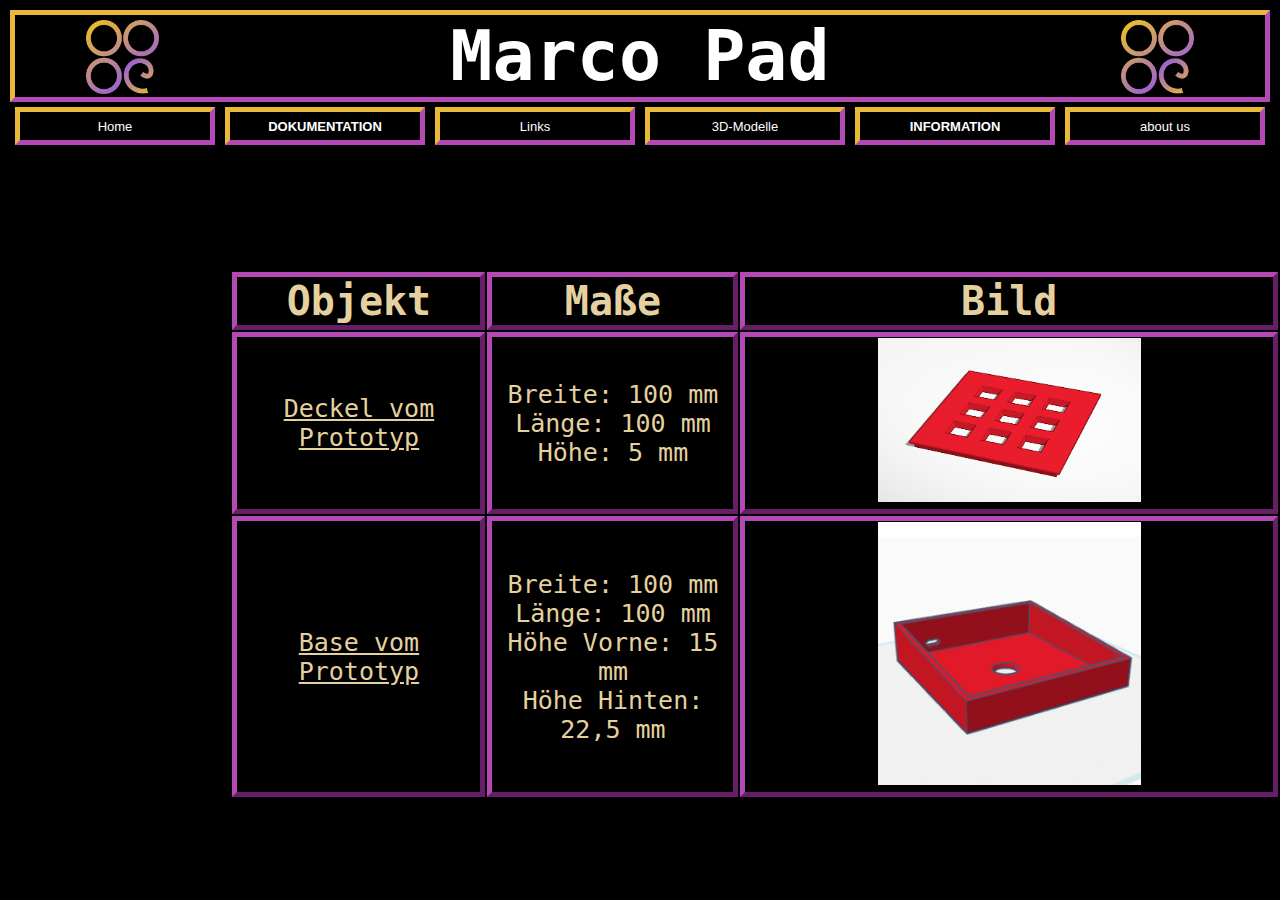
<file: 3d.html>
<!doctype html>
<html>
  <head>
    <meta charset="utf-8" />
    <title>j_GameON</title>
    <link rel="stylesheet" href="formatierung.css" />
    <link rel="icon" href="bilder/Logo.png" />
  </head>

  <body>
    <div id="boxH">
      <div class="header">
        <h1>Marco Pad</h1>
        <img style="left: 6%" src="bilder/Logo.png" />
        <img style="right: 6%" src="bilder/Logo.png" />
      </div>
      <ul class="nav">
        <li><a href="/marco-pad">Home</a></li>
        <li>
          <a href="#">Dokumentation</a>
          <ul>
            <li><a href="stundenprotokoll.html">Stundenprotokoll</a></li>
            <li><a href="meilensteine.html">Meilensteine und co.</a></li>
          </ul>
        </li>
        <li><a href="links.html">Links</a></li>
        <li><a href="3d.html">3D-Modelle</a></li>
        <li>
          <a href="#">Information</a>
          <ul>
            <li><a href="maße.html">Maße</a></li>
            <li><a href="funktionen.html">Funktionen</a></li>
          </ul>
        </li>
        <li><a href="about-us.html">about us</a></li>
      </ul>
    </div>
    <div id="Box3d">
      <table>
        <tr>
          <th>Objekt</th>
          <th>Maße</th>
          <th>Bild</th>
        </tr>
        <tr>
          <td><u>Deckel vom Prototyp</u></td>
          <td>
            Breite: 100 mm <br />
            Länge: 100 mm <br />
            Höhe: 5 mm
          </td>
          <td>
            <a href="https://www.tinkercad.com/things/dQGswTNeXz6-deckel"
              ><img style="width: 50%" src="bilder/Deckel_p.png" alt=""
            /></a>
          </td>
        </tr>
        <tr>
          <td><u>Base vom Prototyp</u></td>
          <td>
            Breite: 100 mm <br />
            Länge: 100 mm <br />
            Höhe Vorne: 15 mm <br />
            Höhe Hinten: 22,5 mm
          </td>
          <td>
            <a href="https://www.tinkercad.com/things/cKmXbj78u87-neat-fulffy"
              ><img style="width: 50%" src="bilder/Base_p.png" alt=""
            /></a>
          </td>
        </tr>
      </table>
    </div>
  </body>
</html>
</file>
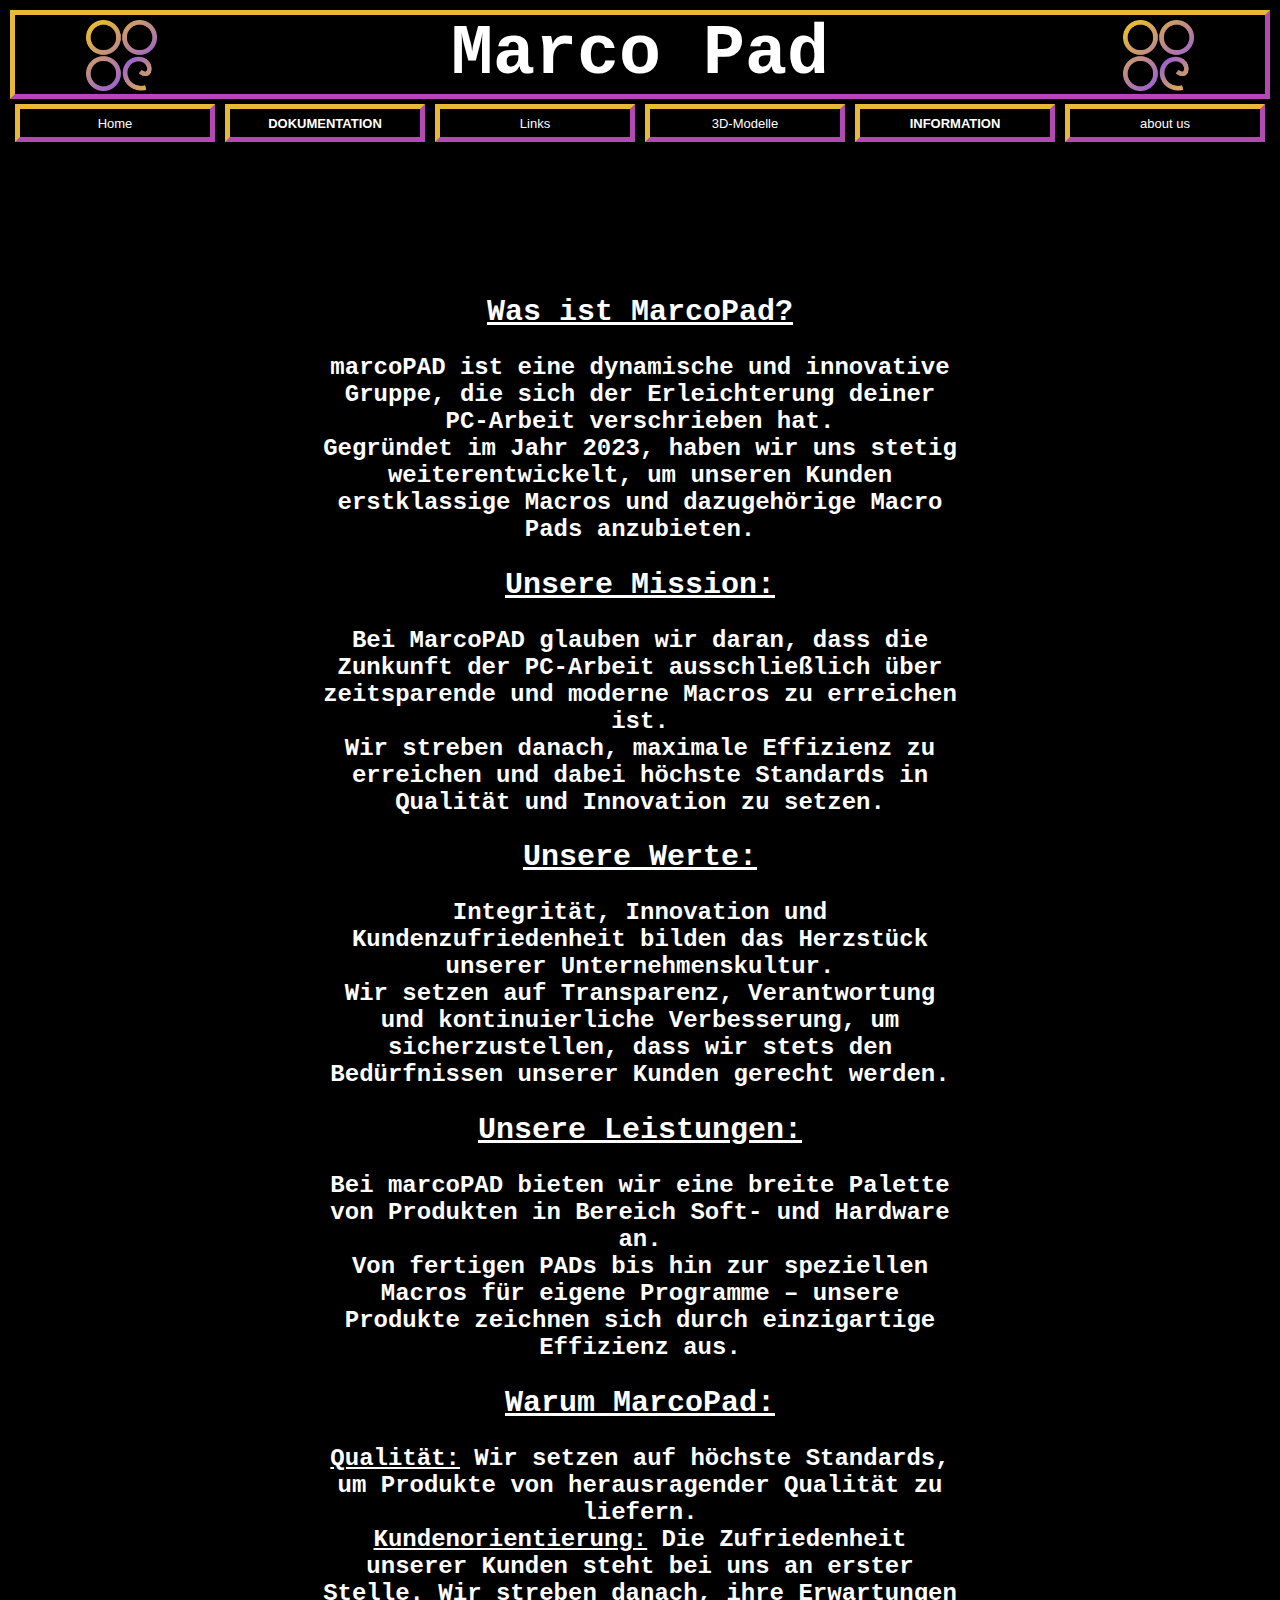
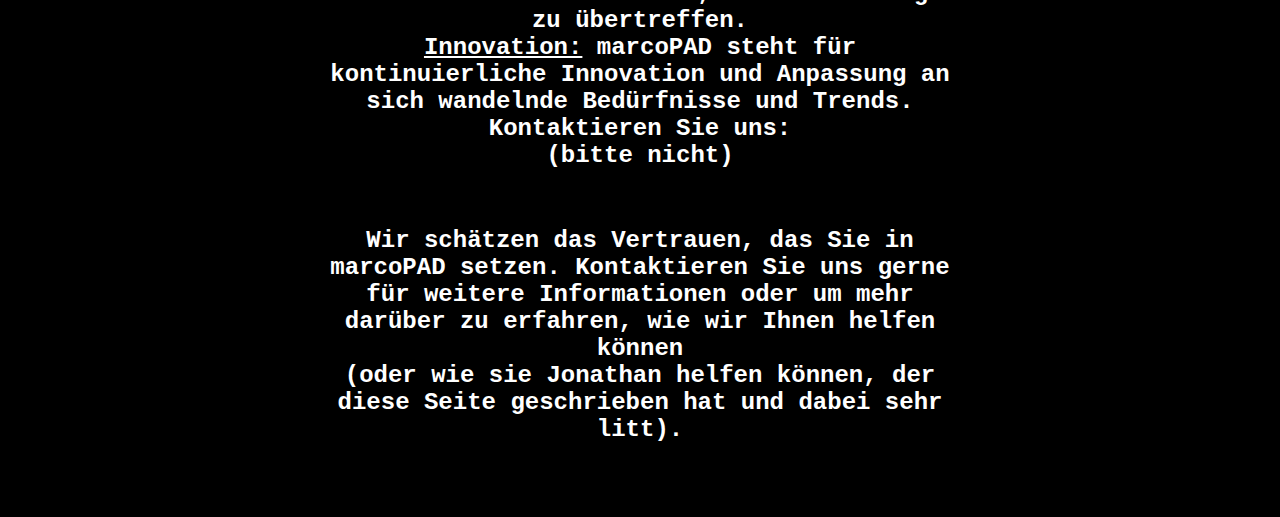
<file: about-us.html>
<!doctype html>
<html>
  <head>
    <meta charset="utf-8" />
    <title>j_GameON</title>
    <link rel="stylesheet" href="formatierung.css" />
    <link rel="icon" href="bilder/Logo.png" />
  </head>

  <body>
    <div id="boxH">
      <div class="header">
        <h1>Marco Pad</h1>
        <img style="left: 6%" src="bilder/Logo.png" />
        <img style="right: 6%" src="bilder/Logo.png" />
      </div>
      <ul class="nav">
        <li><a href="/marco-pad">Home</a></li>
        <li>
          <a href="#">Dokumentation</a>
          <ul>
            <li><a href="stundenprotokoll.html">Stundenprotokoll</a></li>
            <li><a href="meilensteine.html">Meilensteine und co.</a></li>
          </ul>
        </li>
        <li><a href="links.html">Links</a></li>
        <li><a href="3d.html">3D-Modelle</a></li>
        <li>
          <a href="#">Information</a>
          <ul>
            <li><a href="maße.html">Maße</a></li>
            <li><a href="funktionen.html">Funktionen</a></li>
          </ul>
        </li>
        <li><a href="about-us.html">about us</a></li>
      </ul>
    </div>
    <div id="BoxAbout">
      <h2 style="text-decoration: underline; font-size: 30px">
        <b>Was ist MarcoPad?</b>
      </h2>
      <h2>
        marcoPAD ist eine dynamische und innovative Gruppe, die sich der
        Erleichterung deiner PC-Arbeit verschrieben hat.
        <br />
        Gegründet im Jahr 2023, haben wir uns stetig weiterentwickelt, um
        unseren Kunden erstklassige Macros und dazugehörige Macro Pads
        anzubieten.
      </h2>
      <h2 style="text-decoration: underline; font-size: 30px">
        <b>Unsere Mission:</b>
      </h2>
      <h2>
        Bei MarcoPAD glauben wir daran, dass die Zunkunft der PC-Arbeit
        ausschließlich über zeitsparende und moderne Macros zu erreichen ist.<br />
        Wir streben danach, maximale Effizienz zu erreichen und dabei höchste
        Standards in Qualität und Innovation zu setzen.
      </h2>
      <h2 style="text-decoration: underline; font-size: 30px">
        <b>Unsere Werte:</b>
      </h2>
      <h2>
        Integrität, Innovation und Kundenzufriedenheit bilden das Herzstück
        unserer Unternehmenskultur.<br />
        Wir setzen auf Transparenz, Verantwortung und kontinuierliche
        Verbesserung, um sicherzustellen, dass wir stets den Bedürfnissen
        unserer Kunden gerecht werden.
      </h2>
      <h2 style="text-decoration: underline; font-size: 30px">
        <b>Unsere Leistungen:</b>
      </h2>
      <h2>
        Bei marcoPAD bieten wir eine breite Palette von Produkten in Bereich
        Soft- und Hardware an.<br />
        Von fertigen PADs bis hin zur speziellen Macros für eigene Programme –
        unsere Produkte zeichnen sich durch einzigartige Effizienz aus.
      </h2>
      <h2 style="text-decoration: underline; font-size: 30px">
        <b>Warum MarcoPad:</b>
      </h2>
      <h2>
        <u>Qualität:</u> Wir setzen auf höchste Standards, um Produkte von
        herausragender Qualität zu liefern.<br />
        <u>Kundenorientierung:</u> Die Zufriedenheit unserer Kunden steht bei
        uns an erster Stelle. Wir streben danach, ihre Erwartungen zu
        übertreffen.<br />
        <u>Innovation:</u> marcoPAD steht für kontinuierliche Innovation und
        Anpassung an sich wandelnde Bedürfnisse und Trends.<br />
        <p>Kontaktieren Sie uns: (bitte nicht)</p>
      </h2>
      <br />
      <h2>
        Wir schätzen das Vertrauen, das Sie in marcoPAD setzen. Kontaktieren Sie
        uns gerne für weitere Informationen oder um mehr darüber zu erfahren,
        wie wir Ihnen helfen können <br />
        (oder wie sie Jonathan helfen können, der diese Seite geschrieben hat
        und dabei sehr litt).
      </h2>
    </div>
  </body>
</html>
</file>
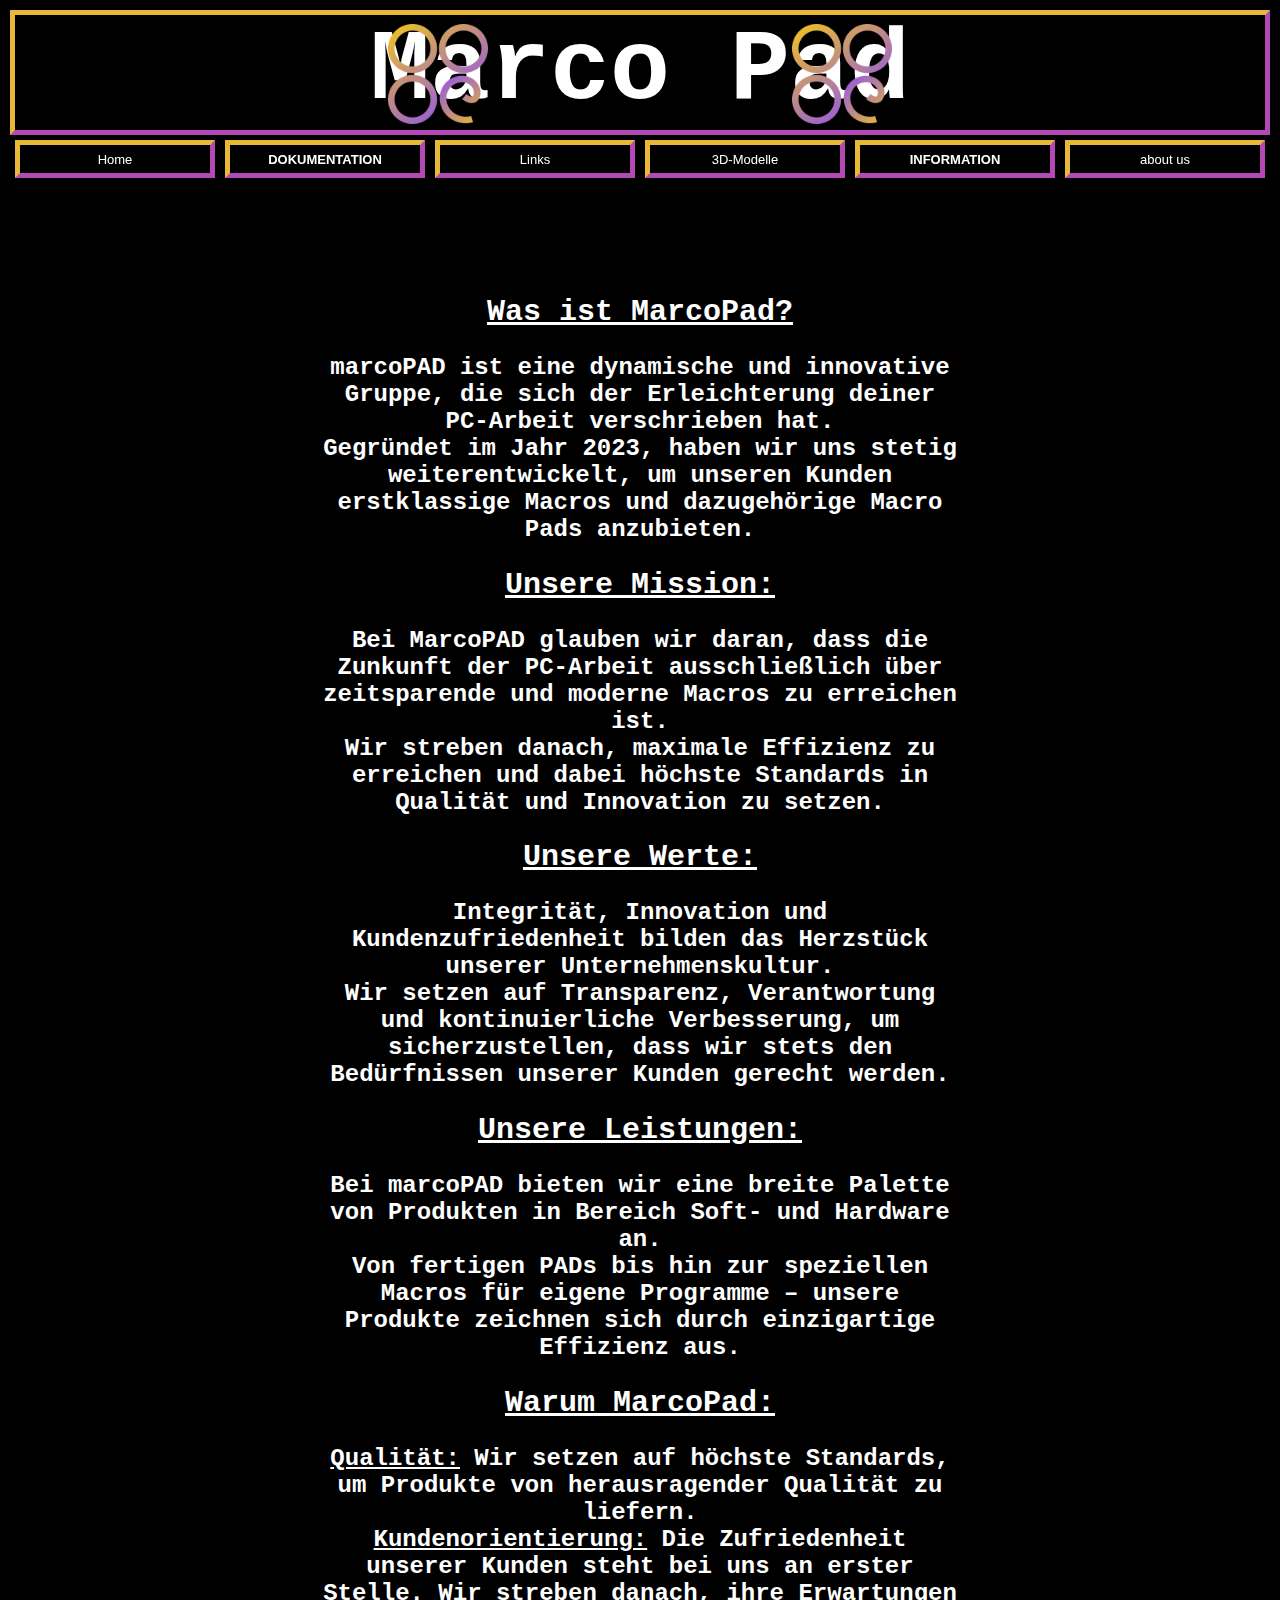
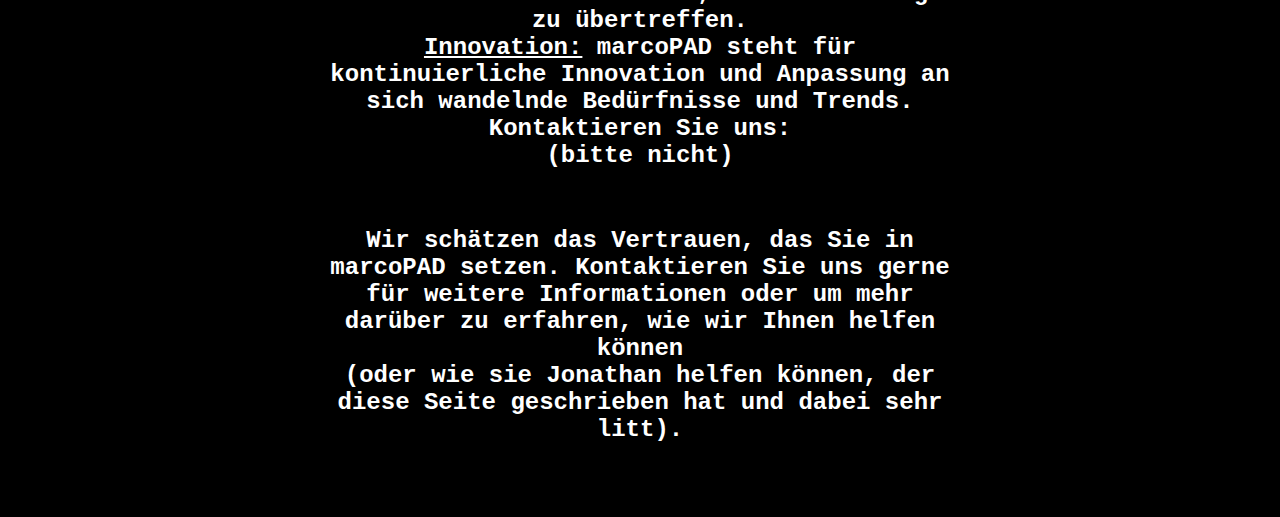
<file: aboutUs.html>
<!doctype html>
<html>
  <head>
    <meta charset="utf-8" />
    <title>j_GameON</title>
    <link rel="stylesheet" href="Formatierung.css" />
    <link rel="icon" href="bilder/Logo.png" />
  </head>

  <body>
    <div id="boxH">
      <div class="header">
        <h1>Marco Pad</h1>
        <img style="left: 30%" src="bilder/Logo.png" />
        <img style="right: 30%" src="bilder/Logo.png" />
      </div>
      <ul class="nav">
        <li><a href="/marco-pad">Home</a></li>
        <li>
          <a href="#">Dokumentation</a>
          <ul>
            <li><a href="Stundenprotokoll.html">Stundenprotokoll</a></li>
            <li><a href="Meilensteine.html">Meilensteine und co.</a></li>
          </ul>
        </li>
        <li><a href="Links.html">Links</a></li>
        <li><a href="3d.html">3D-Modelle</a></li>
        <li>
          <a href="#">Information</a>
          <ul>
            <li><a href="Maße.html">Maße</a></li>
            <li><a href="Funktionen.html">Funktionen</a></li>
          </ul>
        </li>
        <li><a href="aboutUs.html">about us</a></li>
      </ul>
    </div>
    <div id="BoxAbout">
      <h2 style="text-decoration: underline; font-size: 30px">
        <b>Was ist MarcoPad?</b>
      </h2>
      <h2>
        marcoPAD ist eine dynamische und innovative Gruppe, die sich der
        Erleichterung deiner PC-Arbeit verschrieben hat.
        <br />
        Gegründet im Jahr 2023, haben wir uns stetig weiterentwickelt, um
        unseren Kunden erstklassige Macros und dazugehörige Macro Pads
        anzubieten.
      </h2>
      <h2 style="text-decoration: underline; font-size: 30px">
        <b>Unsere Mission:</b>
      </h2>
      <h2>
        Bei MarcoPAD glauben wir daran, dass die Zunkunft der PC-Arbeit
        ausschließlich über zeitsparende und moderne Macros zu erreichen ist.<br />
        Wir streben danach, maximale Effizienz zu erreichen und dabei höchste
        Standards in Qualität und Innovation zu setzen.
      </h2>
      <h2 style="text-decoration: underline; font-size: 30px">
        <b>Unsere Werte:</b>
      </h2>
      <h2>
        Integrität, Innovation und Kundenzufriedenheit bilden das Herzstück
        unserer Unternehmenskultur.<br />
        Wir setzen auf Transparenz, Verantwortung und kontinuierliche
        Verbesserung, um sicherzustellen, dass wir stets den Bedürfnissen
        unserer Kunden gerecht werden.
      </h2>
      <h2 style="text-decoration: underline; font-size: 30px">
        <b>Unsere Leistungen:</b>
      </h2>
      <h2>
        Bei marcoPAD bieten wir eine breite Palette von Produkten in Bereich
        Soft- und Hardware an.<br />
        Von fertigen PADs bis hin zur speziellen Macros für eigene Programme –
        unsere Produkte zeichnen sich durch einzigartige Effizienz aus.
      </h2>
      <h2 style="text-decoration: underline; font-size: 30px">
        <b>Warum MarcoPad:</b>
      </h2>
      <h2>
        <u>Qualität:</u> Wir setzen auf höchste Standards, um Produkte von
        herausragender Qualität zu liefern.<br />
        <u>Kundenorientierung:</u> Die Zufriedenheit unserer Kunden steht bei
        uns an erster Stelle. Wir streben danach, ihre Erwartungen zu
        übertreffen.<br />
        <u>Innovation:</u> marcoPAD steht für kontinuierliche Innovation und
        Anpassung an sich wandelnde Bedürfnisse und Trends.<br />
        <p>Kontaktieren Sie uns: (bitte nicht)</p>
      </h2>
      <br />
      <h2>
        Wir schätzen das Vertrauen, das Sie in marcoPAD setzen. Kontaktieren Sie
        uns gerne für weitere Informationen oder um mehr darüber zu erfahren,
        wie wir Ihnen helfen können <br />
        (oder wie sie Jonathan helfen können, der diese Seite geschrieben hat
        und dabei sehr litt).
      </h2>
    </div>
  </body>
</html>
</file>
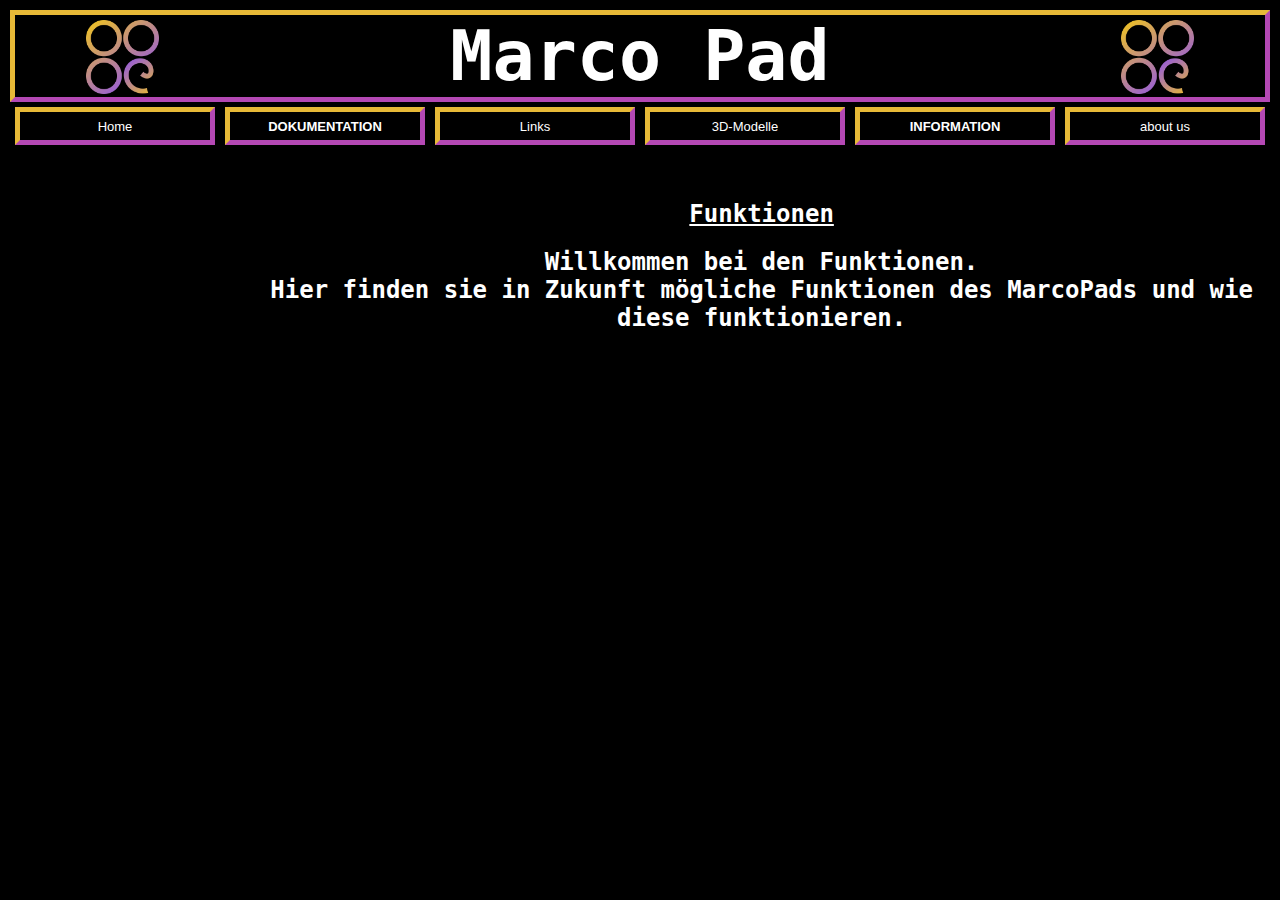
<file: funktionen.html>
<!doctype html>
<html>
  <head>
    <meta charset="utf-8" />
    <title>j_GameON</title>
    <link rel="stylesheet" href="formatierung.css" />
    <link rel="icon" href="bilder/Logo.png" />
  </head>

  <body>
    <div id="boxH">
      <div class="header">
        <h1>Marco Pad</h1>
        <img style="left: 6%" src="bilder/Logo.png" />
        <img style="right: 6%" src="bilder/Logo.png" />
      </div>
      <ul class="nav">
        <li><a href="/marco-pad">Home</a></li>
        <li>
          <a href="#">Dokumentation</a>
          <ul>
            <li><a href="stundenprotokoll.html">Stundenprotokoll</a></li>
            <li><a href="meilensteine.html">Meilensteine und co.</a></li>
          </ul>
        </li>
        <li><a href="links.html">Links</a></li>
        <li><a href="3d.html">3D-Modelle</a></li>
        <li>
          <a href="#">Information</a>
          <ul>
            <li><a href="maße.html">Maße</a></li>
            <li><a href="funktionen.html">Funktionen</a></li>
          </ul>
        </li>
        <li><a href="about-us.html">about us</a></li>
      </ul>
    </div>
    <div id="BoxFunktionen">
      <h2><u>Funktionen</u></h2>
      <h2>
        Willkommen bei den Funktionen. <br />
        Hier finden sie in Zukunft mögliche Funktionen des MarcoPads und wie
        diese funktionieren.
      </h2>
      <p></p>
    </div>
  </body>
</html>
</file>
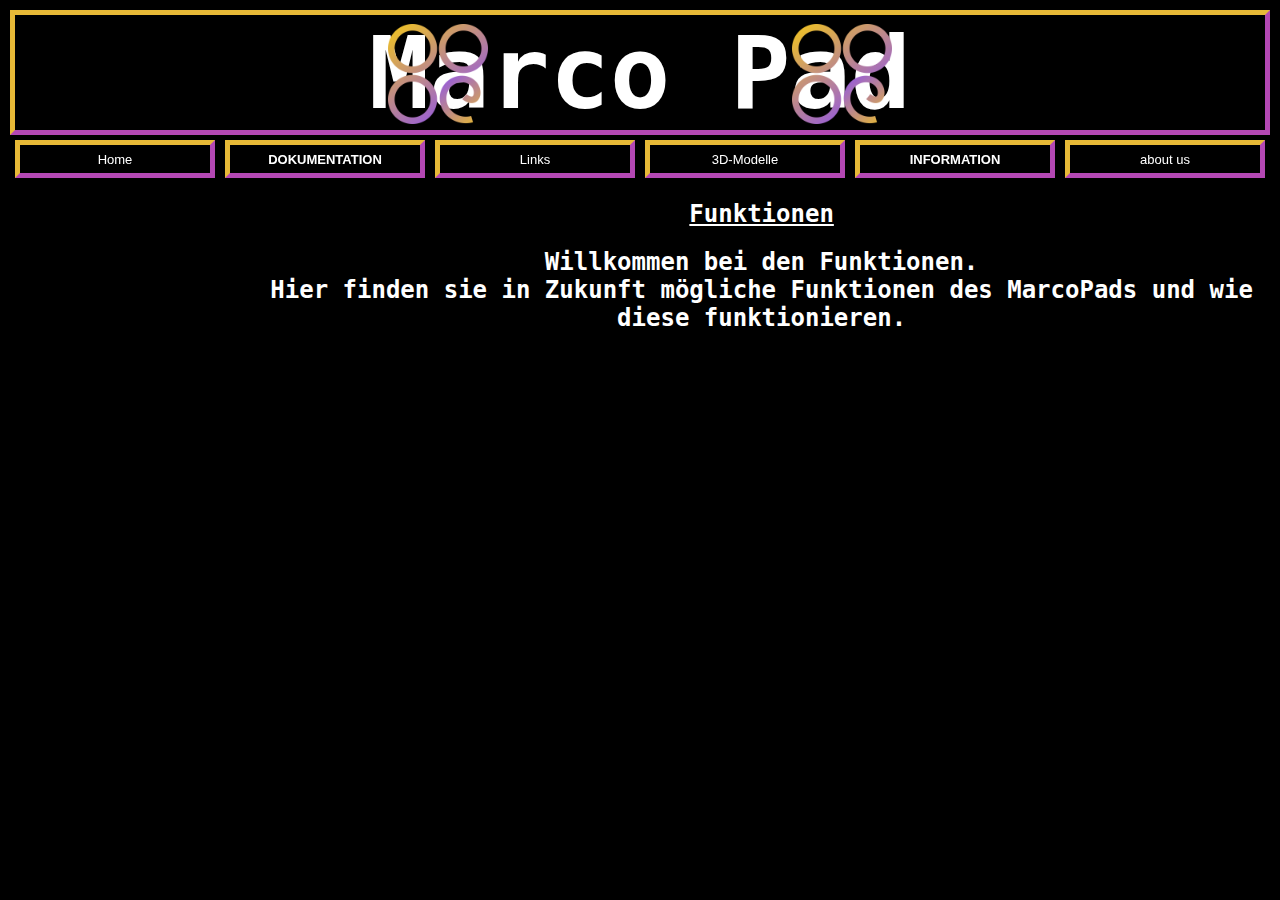
<file: Funktionen.html>
<!doctype html>
<html>
  <head>
    <meta charset="utf-8" />
    <title>j_GameON</title>
    <link rel="stylesheet" href="Formatierung.css" />
    <link rel="icon" href="bilder/Logo.png" />
  </head>

  <body>
    <div id="boxH">
      <div class="header">
        <h1>Marco Pad</h1>
        <img style="left: 30%" src="bilder/Logo.png" />
        <img style="right: 30%" src="bilder/Logo.png" />
      </div>
      <ul class="nav">
        <li><a href="/marco-pad">Home</a></li>
        <li>
          <a href="#">Dokumentation</a>
          <ul>
            <li><a href="Stundenprotokoll.html">Stundenprotokoll</a></li>
            <li><a href="Meilensteine.html">Meilensteine und co.</a></li>
          </ul>
        </li>
        <li><a href="Links.html">Links</a></li>
        <li><a href="3d.html">3D-Modelle</a></li>
        <li>
          <a href="#">Information</a>
          <ul>
            <li><a href="Maße.html">Maße</a></li>
            <li><a href="Funktionen.html">Funktionen</a></li>
          </ul>
        </li>
        <li><a href="aboutUs.html">about us</a></li>
      </ul>
    </div>
    <div id="BoxFunktionen">
      <h2><u>Funktionen</u></h2>
      <h2>
        Willkommen bei den Funktionen. <br />
        Hier finden sie in Zukunft mögliche Funktionen des MarcoPads und wie
        diese funktionieren.
      </h2>
      <p></p>
    </div>
  </body>
</html>
</file>
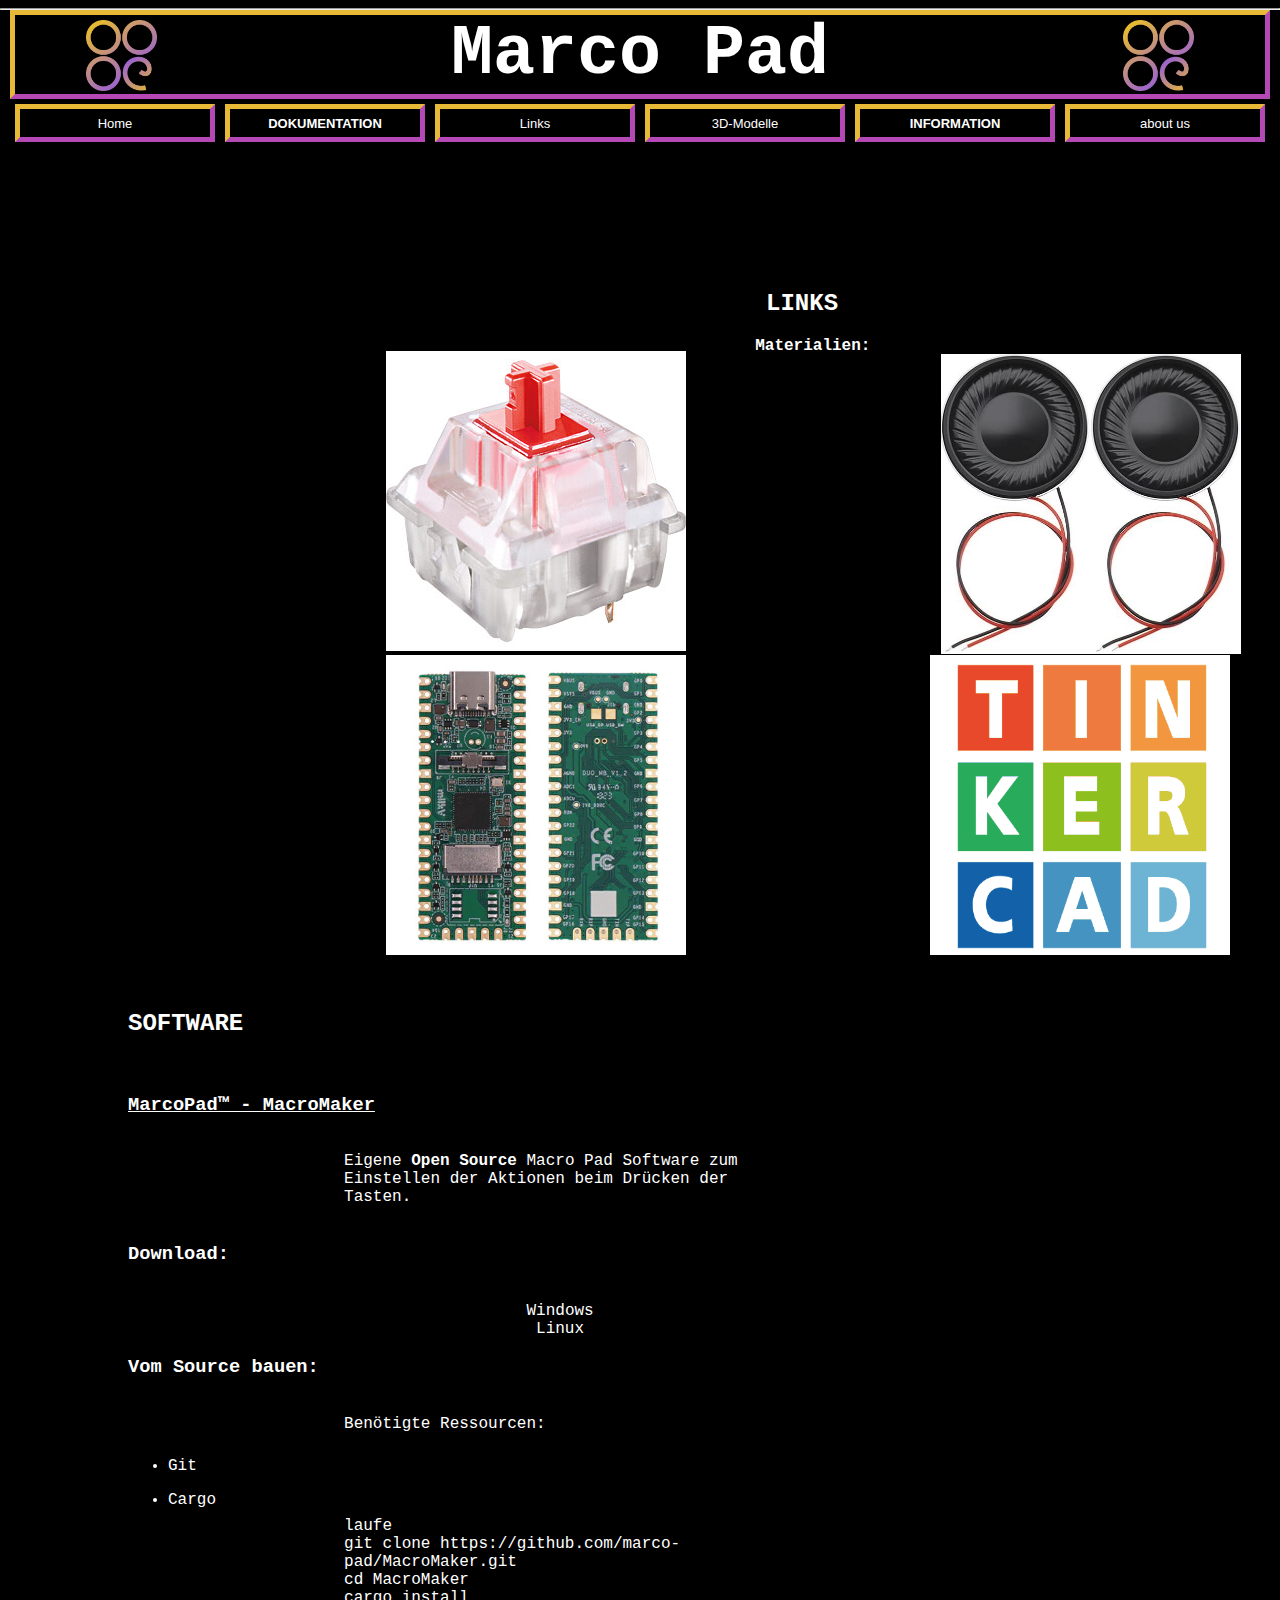
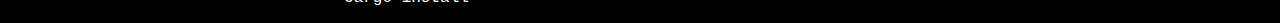
<file: links.html>
<!doctype html>
<html>
  <head>
    <meta charset="utf-8" />
    <title>j_GameON</title>
    <link rel="stylesheet" href="formatierung.css" />
    <link rel="icon" href="bilder/Logo.png" />
  </head>

  <body>
    <div id="boxH">
      <div class="header">
        <h1>Marco Pad</h1>
        <img style="left: 6%" src="bilder/Logo.png" />
        <img style="right: 6%" src="bilder/Logo.png" />
      </div>
      <ul class="nav">
        <li><a href="/marco-pad">Home</a></li>
        <li>
          <a href="#">Dokumentation</a>
          <ul>
            <li><a href="stundenprotokoll.html">Stundenprotokoll</a></li>
            <li><a href="meilensteine.html">Meilensteine und co.</a></li>
          </ul>
        </li>
        <li><a href="links.html">Links</a></li>
        <li><a href="3d.html">3D-Modelle</a></li>
        <li>
          <a href="#">Information</a>
          <ul>
            <li><a href="maße.html">Maße</a></li>
            <li><a href="funktionen.html">Funktionen</a></li>
          </ul>
        </li>
        <li><a href="about-us.html">about us</a></li>
      </ul>
    </div>
    <div id="BoxLinks">
      <h2>LINKS</h2>
      <p><b>Materialien:</b> <br /></p>
      <div id="Switches">
        <a
          href="https://www.reichelt.de/de/de/cherry-mx-red-rgb-tastenmodul-cherry-mx1a-l1na-p258098.html?r=1"
          ><img
            style="size: 30%; margin-left: 30%"
            src="bilder/Cherry.jpg"
            alt="Cherry Mx Switches in Rot"
        /></a>
      </div>
      <div id="Speaker">
        <a
          href="https://www.amazon.de/EMSea-Magnetlautsprecher-Mini-Lautsprecher-Multimedia-Lautsprecher-Mini-Box-Lautsprecher/dp/B0BVVFT7D3/ref=sr_1_11?__mk_de_DE=ÅMÅŽÕÑ&crid=36VJIF4MEGZ3L&keywords=micro+speaker&qid=1707315364&sprefix=micro+speaker%2Caps%2C228&sr=8-11"
          ><img
            style="
              position: static;
              float: right;
              size: 20%;
              margin-left: 30%;
              padding: 50%;
            "
            src="bilder/Speaker.jpg"
            alt=""
        /></a>
      </div>
      <div id="Prozessor">
        <a href="https://arace.tech/products/milk-v-duo?variant=42315740020916"
          ><img
            style="size: 30%; margin-left: 30%"
            src="bilder/Milk.png"
            alt="Mikro Prozessor Milk V"
        /></a>
      </div>
      <div id="Tinker">
        <a href="https://www.tinkercad.com/"
          ><img
            style="size: 30%; margin-left: 30%"
            src="bilder/Tinker.png"
            alt="Mikro Prozessor Milk V"
        /></a>
      </div>
      <br />
      <b>Custom Noob and Pro Duo BW Cup</b> <br />
      <u>Preisgeld:</u> 200€ pro Person<br />
      <u>Telnahmebedingungen:</u> Für Noob: Level 5 max. Für Pro: mind. level
      20. Alter für beide Personen 15 Jahre
    </div>
    <hr />
    <div id="BoxSoftware">
      <h2>SOFTWARE</h2>
      <br />
      <a href="https://github.com/marco-pad/MacroMaker">
        <h3>MarcoPad™ - MacroMaker</h3>
      </a>
      <br />
      <p>
        Eigene <b>Open Source</b> Macro Pad Software zum Einstellen der Aktionen
        beim Drücken der Tasten.
      </p>
      <br />
      <h3>Download:</h3>
      <br />
      <a>Windows</a>
      <br />
      <a>Linux</a>
      <br />
      <h3>Vom Source bauen:</h3>
      <br />
      <p>Benötigte Ressourcen:</p>
      <ul>
        <li>Git</li>
        <li>Cargo</li>
      </ul>
      <br />
      <p>
        laufe<br />
        git clone https://github.com/marco-pad/MacroMaker.git<br />
        cd MacroMaker<br />
        cargo install
      </p>
    </div>
  </body>
</html>
</file>
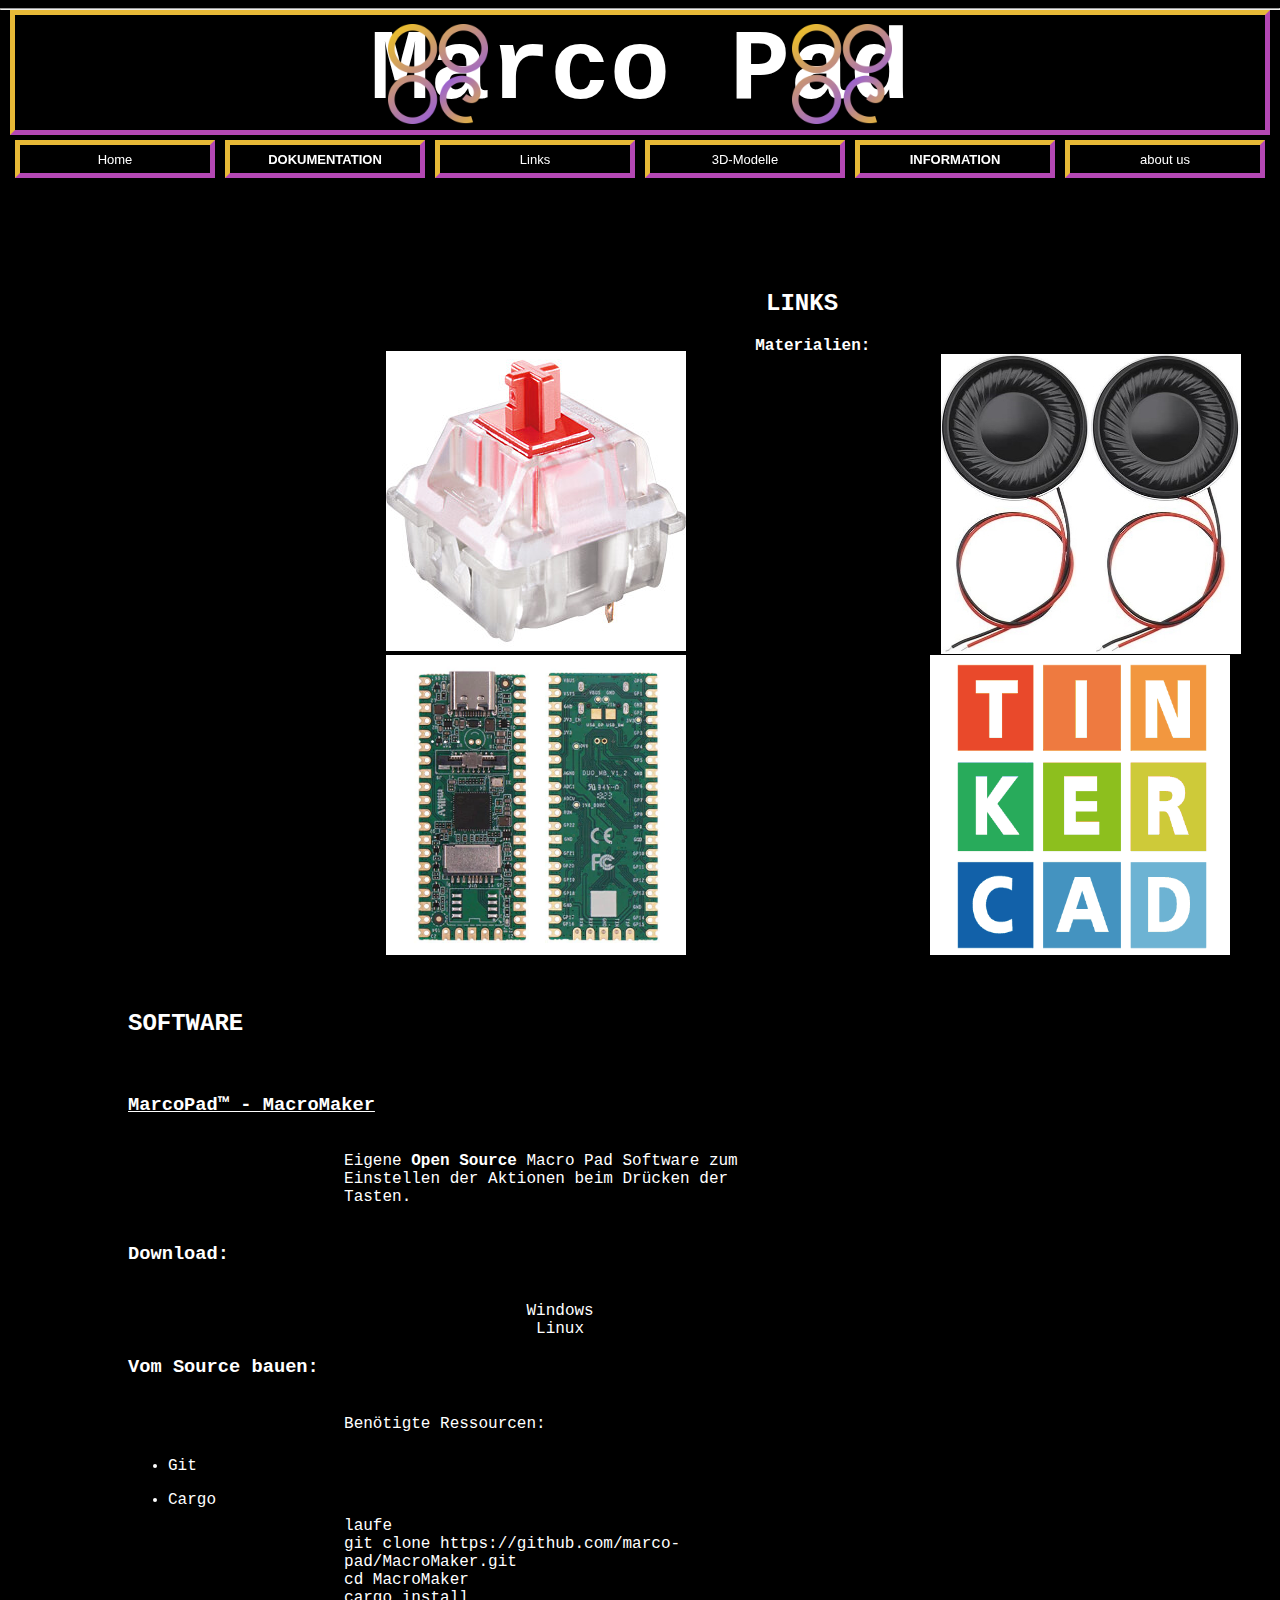
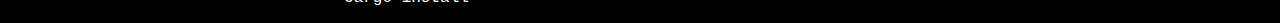
<file: Links.html>
<!doctype html>
<html>
  <head>
    <meta charset="utf-8" />
    <title>j_GameON</title>
    <link rel="stylesheet" href="Formatierung.css" />
    <link rel="icon" href="bilder/Logo.png" />
  </head>

  <body>
    <div id="boxH">
      <div class="header">
        <h1>Marco Pad</h1>
        <img style="left: 30%" src="bilder/Logo.png" />
        <img style="right: 30%" src="bilder/Logo.png" />
      </div>
      <ul class="nav">
        <li><a href="/marco-pad">Home</a></li>
        <li>
          <a href="#">Dokumentation</a>
          <ul>
            <li><a href="Stundenprotokoll.html">Stundenprotokoll</a></li>
            <li><a href="Meilensteine.html">Meilensteine und co.</a></li>
          </ul>
        </li>
        <li><a href="Links.html">Links</a></li>
        <li><a href="3d.html">3D-Modelle</a></li>
        <li>
          <a href="#">Information</a>
          <ul>
            <li><a href="Maße.html">Maße</a></li>
            <li><a href="Funktionen.html">Funktionen</a></li>
          </ul>
        </li>
        <li><a href="aboutUs.html">about us</a></li>
      </ul>
    </div>
    <div id="BoxLinks">
      <h2>LINKS</h2>
      <p><b>Materialien:</b> <br /></p>
      <div id="Switches">
        <a
          href="https://www.reichelt.de/de/de/cherry-mx-red-rgb-tastenmodul-cherry-mx1a-l1na-p258098.html?r=1"
          ><img
            style="size: 30%; margin-left: 30%"
            src="bilder/Cherry.jpg"
            alt="Cherry Mx Switches in Rot"
        /></a>
      </div>
      <div id="Speaker">
        <a
          href="https://www.amazon.de/EMSea-Magnetlautsprecher-Mini-Lautsprecher-Multimedia-Lautsprecher-Mini-Box-Lautsprecher/dp/B0BVVFT7D3/ref=sr_1_11?__mk_de_DE=ÅMÅŽÕÑ&crid=36VJIF4MEGZ3L&keywords=micro+speaker&qid=1707315364&sprefix=micro+speaker%2Caps%2C228&sr=8-11"
          ><img
            style="
              position: static;
              float: right;
              size: 20%;
              margin-left: 30%;
              padding: 50%;
            "
            src="bilder/Speaker.jpg"
            alt=""
        /></a>
      </div>
      <div id="Prozessor">
        <a href="https://arace.tech/products/milk-v-duo?variant=42315740020916"
          ><img
            style="size: 30%; margin-left: 30%"
            src="bilder/Milk.png"
            alt="Mikro Prozessor Milk V"
        /></a>
      </div>
      <div id="Tinker">
        <a href="https://www.tinkercad.com/"
          ><img
            style="size: 30%; margin-left: 30%"
            src="bilder/Tinker.png"
            alt="Mikro Prozessor Milk V"
        /></a>
      </div>
      <br />
      <b>Custom Noob and Pro Duo BW Cup</b> <br />
      <u>Preisgeld:</u> 200€ pro Person<br />
      <u>Telnahmebedingungen:</u> Für Noob: Level 5 max. Für Pro: mind. level
      20. Alter für beide Personen 15 Jahre
    </div>
    <hr />
    <div id="BoxSoftware">
      <h2>SOFTWARE</h2>
      <br />
      <a href="https://github.com/marco-pad/MacroMaker">
        <h3>MarcoPad™ - MacroMaker</h3>
      </a>
      <br />
      <p>
        Eigene <b>Open Source</b> Macro Pad Software zum Einstellen der Aktionen
        beim Drücken der Tasten.
      </p>
      <br />
      <h3>Download:</h3>
      <br />
      <a>Windows</a>
      <br />
      <a>Linux</a>
      <br />
      <h3>Vom Source bauen:</h3>
      <br />
      <p>Benötigte Ressourcen:</p>
      <ul>
        <li>Git</li>
        <li>Cargo</li>
      </ul>
      <br />
      <p>
        laufe<br />
        git clone https://github.com/marco-pad/MacroMaker.git<br />
        cd MacroMaker<br />
        cargo install
      </p>
    </div>
  </body>
</html>
</file>
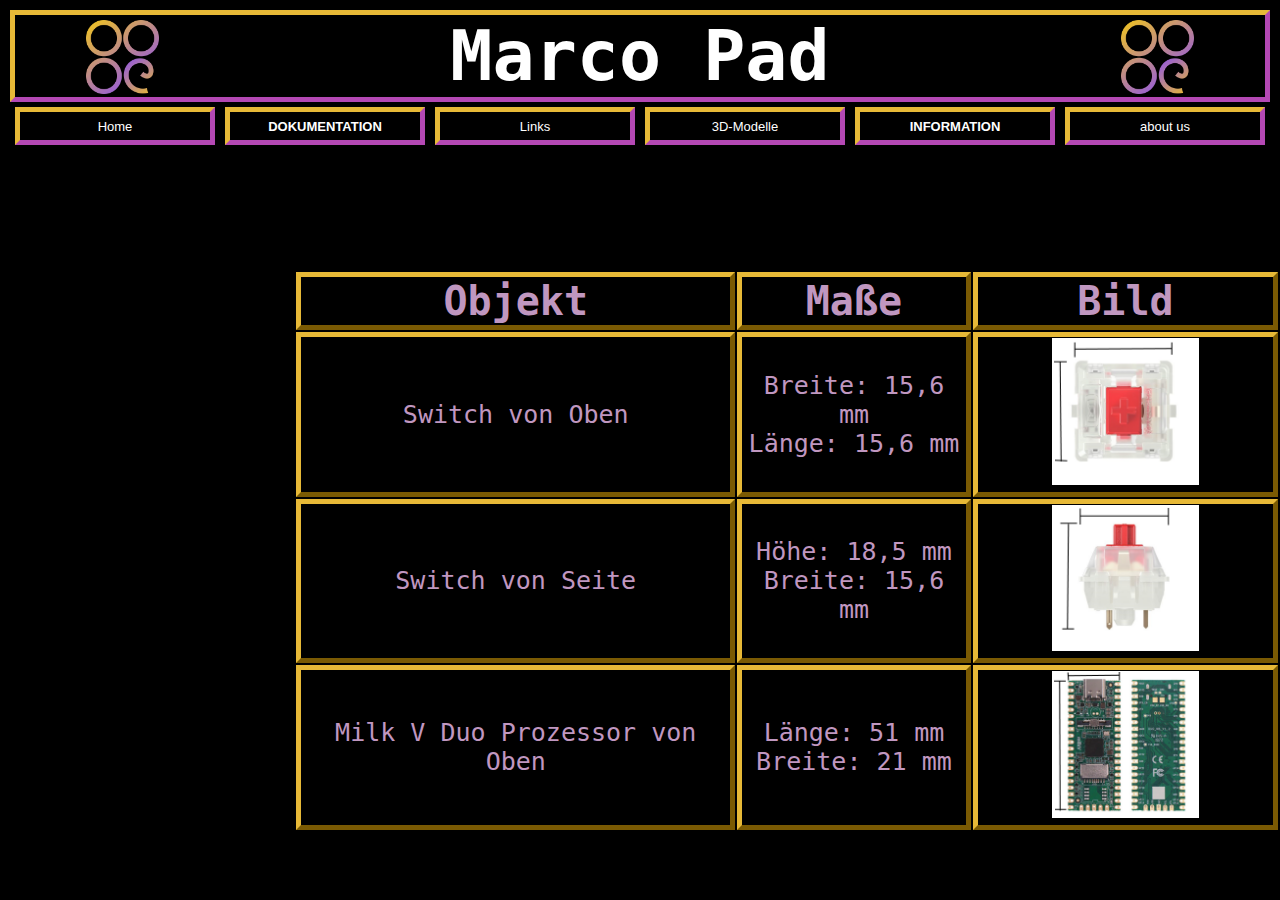
<file: maße.html>
<!doctype html>
<html>
  <head>
    <meta charset="utf-8" />
    <title>j_GameON</title>
    <link rel="stylesheet" href="formatierung.css" />
    <link rel="icon" href="bilder/Logo.png" />
  </head>

  <body>
    <div id="boxH">
      <div class="header">
        <h1>Marco Pad</h1>
        <img style="left: 6%" src="bilder/Logo.png" />
        <img style="right: 6%" src="bilder/Logo.png" />
      </div>
      <ul class="nav">
        <li><a href="/marco-pad">Home</a></li>
        <li>
          <a href="#">Dokumentation</a>
          <ul>
            <li><a href="stundenprotokoll.html">Stundenprotokoll</a></li>
            <li><a href="meilensteine.html">Meilensteine und co.</a></li>
          </ul>
        </li>
        <li><a href="links.html">Links</a></li>
        <li><a href="3d.html">3D-Modelle</a></li>
        <li>
          <a href="#">Information</a>
          <ul>
            <li><a href="maße.html">Maße</a></li>
            <li><a href="funktionen.html">Funktionen</a></li>
          </ul>
        </li>
        <li><a href="about-us.html">about us</a></li>
      </ul>
    </div>
    <div id="BoxMaße">
      <table>
        <tr>
          <th>Objekt</th>
          <th>Maße</th>
          <th>Bild</th>
        </tr>
        <tr>
          <td>Switch von Oben</td>
          <td>
            Breite: 15,6 mm <br />
            Länge: 15,6 mm
          </td>
          <td>
            <img style="width: 50%" src="bilder/Cherry_Top_m.png" alt="" />
          </td>
        </tr>
        <tr>
          <td>Switch von Seite</td>
          <td>
            Höhe: 18,5 mm <br />
            Breite: 15,6 mm
          </td>
          <td>
            <img style="width: 50%" src="bilder/Cherry_Side_m.png" alt="" />
          </td>
        </tr>
        <tr>
          <td>Milk V Duo Prozessor von Oben</td>
          <td>
            Länge: 51 mm <br />
            Breite: 21 mm
          </td>
          <td><img style="width: 50%" src="bilder/Milk_m.png" alt="" /></td>
        </tr>
      </table>
    </div>
  </body>
</html>
</file>
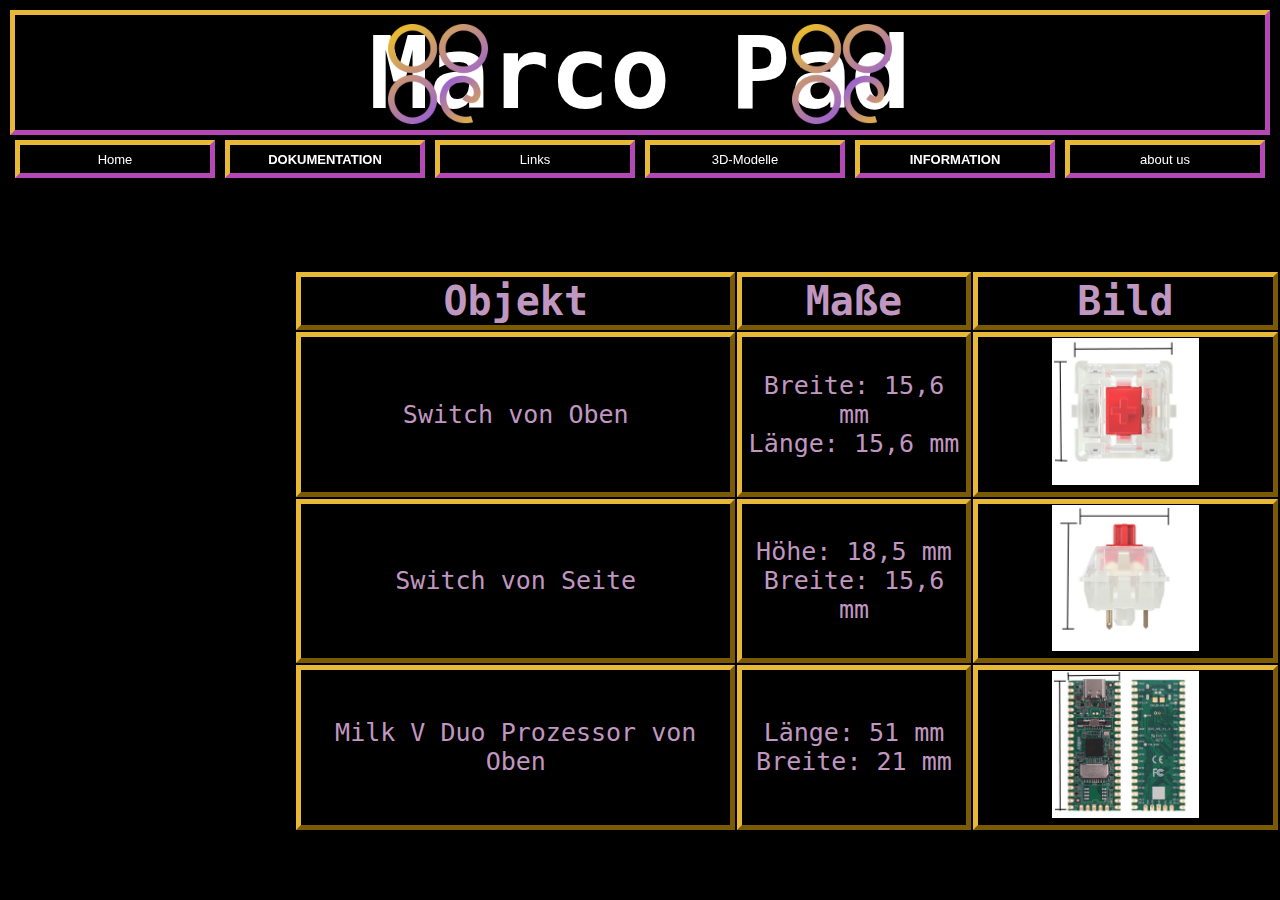
<file: Maße.html>
<!doctype html>
<html>
  <head>
    <meta charset="utf-8" />
    <title>j_GameON</title>
    <link rel="stylesheet" href="Formatierung.css" />
    <link rel="icon" href="bilder/Logo.png" />
  </head>

  <body>
    <div id="boxH">
      <div class="header">
        <h1>Marco Pad</h1>
        <img style="left: 30%" src="bilder/Logo.png" />
        <img style="right: 30%" src="bilder/Logo.png" />
      </div>
      <ul class="nav">
        <li><a href="/marco-pad">Home</a></li>
        <li>
          <a href="#">Dokumentation</a>
          <ul>
            <li><a href="Stundenprotokoll.html">Stundenprotokoll</a></li>
            <li><a href="Meilensteine.html">Meilensteine und co.</a></li>
          </ul>
        </li>
        <li><a href="Links.html">Links</a></li>
        <li><a href="3d.html">3D-Modelle</a></li>
        <li>
          <a href="#">Information</a>
          <ul>
            <li><a href="Maße.html">Maße</a></li>
            <li><a href="Funktionen.html">Funktionen</a></li>
          </ul>
        </li>
        <li><a href="aboutUs.html">about us</a></li>
      </ul>
    </div>
    <div id="BoxMaße">
      <table>
        <tr>
          <th>Objekt</th>
          <th>Maße</th>
          <th>Bild</th>
        </tr>
        <tr>
          <td>Switch von Oben</td>
          <td>
            Breite: 15,6 mm <br />
            Länge: 15,6 mm
          </td>
          <td>
            <img style="width: 50%" src="bilder/Cherry_Top_m.png" alt="" />
          </td>
        </tr>
        <tr>
          <td>Switch von Seite</td>
          <td>
            Höhe: 18,5 mm <br />
            Breite: 15,6 mm
          </td>
          <td>
            <img style="width: 50%" src="bilder/Cherry_Side_m.png" alt="" />
          </td>
        </tr>
        <tr>
          <td>Milk V Duo Prozessor von Oben</td>
          <td>
            Länge: 51 mm <br />
            Breite: 21 mm
          </td>
          <td><img style="width: 50%" src="bilder/Milk_m.png" alt="" /></td>
        </tr>
      </table>
    </div>
  </body>
</html>
</file>
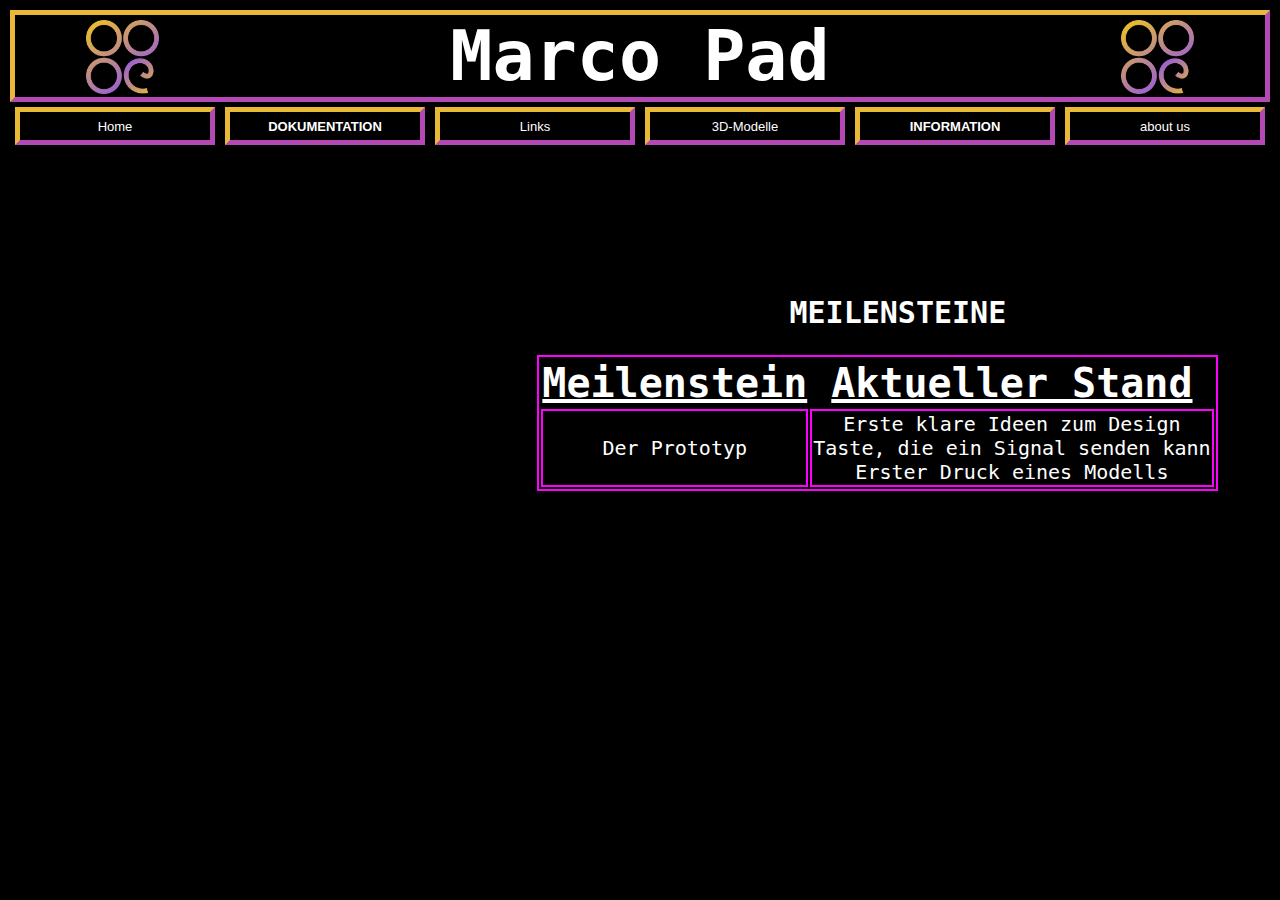
<file: meilensteine.html>
<!doctype html>
<html>
  <head>
    <meta charset="utf-8" />
    <title>j_GameON</title>
    <link rel="stylesheet" href="formatierung.css" />
    <link rel="icon" href="bilder/Logo.png" />
  </head>

  <body>
    <div id="boxH">
      <div class="header">
        <h1>Marco Pad</h1>
        <img style="left: 6%" src="bilder/Logo.png" />
        <img style="right: 6%" src="bilder/Logo.png" />
      </div>
      <ul class="nav">
        <li><a href="/marco-pad">Home</a></li>
        <li>
          <a href="#">Dokumentation</a>
          <ul>
            <li><a href="stundenprotokoll.html">Stundenprotokoll</a></li>
            <li><a href="meilensteine.html">Meilensteine und co.</a></li>
          </ul>
        </li>
        <li><a href="links.html">Links</a></li>
        <li><a href="3d.html">3D-Modelle</a></li>
        <li>
          <a href="#">Information</a>
          <ul>
            <li><a href="maße.html">Maße</a></li>
            <li><a href="funktionen.html">Funktionen</a></li>
          </ul>
        </li>
        <li><a href="about-us.html">about us</a></li>
      </ul>
    </div>
    <div id="BoxSteine">
      <h2>MEILENSTEINE</h2>

      <table>
        <tr>
          <th>Meilenstein</th>
          <th>Aktueller Stand</th>
        </tr>
        <tr>
          <td>Der Prototyp</td>
          <td>
            Erste klare Ideen zum Design<br />
            Taste, die ein Signal senden kann<br />
            Erster Druck eines Modells
          </td>
        </tr>
      </table>
    </div>
  </body>
</html>
</file>
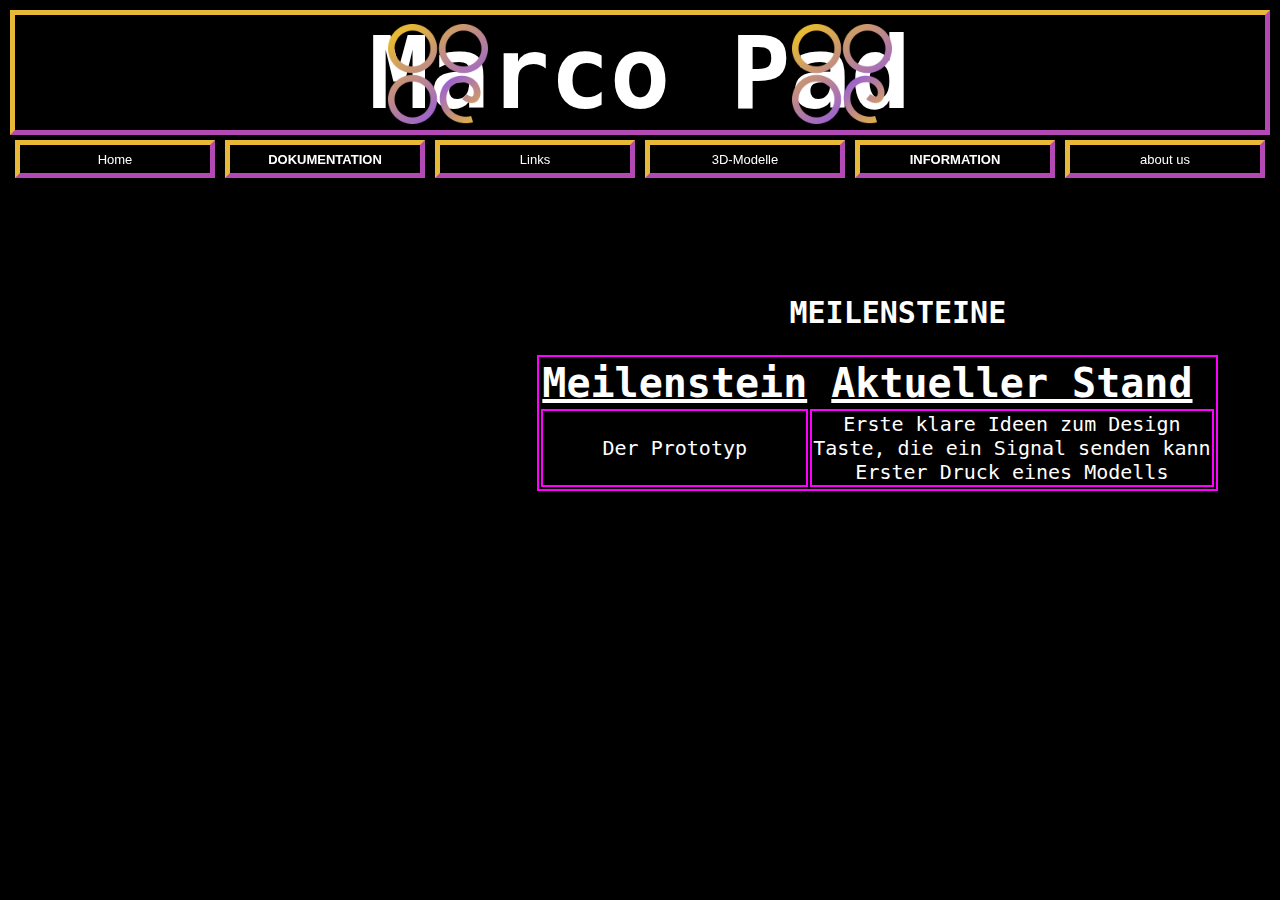
<file: Meilensteine.html>
<!doctype html>
<html>
  <head>
    <meta charset="utf-8" />
    <title>j_GameON</title>
    <link rel="stylesheet" href="Formatierung.css" />
    <link rel="icon" href="bilder/Logo.png" />
  </head>

  <body>
    <div id="boxH">
      <div class="header">
        <h1>Marco Pad</h1>
        <img style="left: 30%" src="bilder/Logo.png" />
        <img style="right: 30%" src="bilder/Logo.png" />
      </div>
      <ul class="nav">
        <li><a href="/marco-pad">Home</a></li>
        <li>
          <a href="#">Dokumentation</a>
          <ul>
            <li><a href="Stundenprotokoll.html">Stundenprotokoll</a></li>
            <li><a href="Meilensteine.html">Meilensteine und co.</a></li>
          </ul>
        </li>
        <li><a href="Links.html">Links</a></li>
        <li><a href="3d.html">3D-Modelle</a></li>
        <li>
          <a href="#">Information</a>
          <ul>
            <li><a href="Maße.html">Maße</a></li>
            <li><a href="Funktionen.html">Funktionen</a></li>
          </ul>
        </li>
        <li><a href="aboutUs.html">about us</a></li>
      </ul>
    </div>
    <div id="BoxSteine">
      <h2>MEILENSTEINE</h2>

      <table>
        <tr>
          <th>Meilenstein</th>
          <th>Aktueller Stand</th>
        </tr>
        <tr>
          <td>Der Prototyp</td>
          <td>
            Erste klare Ideen zum Design<br />
            Taste, die ein Signal senden kann<br />
            Erster Druck eines Modells
          </td>
        </tr>
      </table>
    </div>
  </body>
</html>
</file>
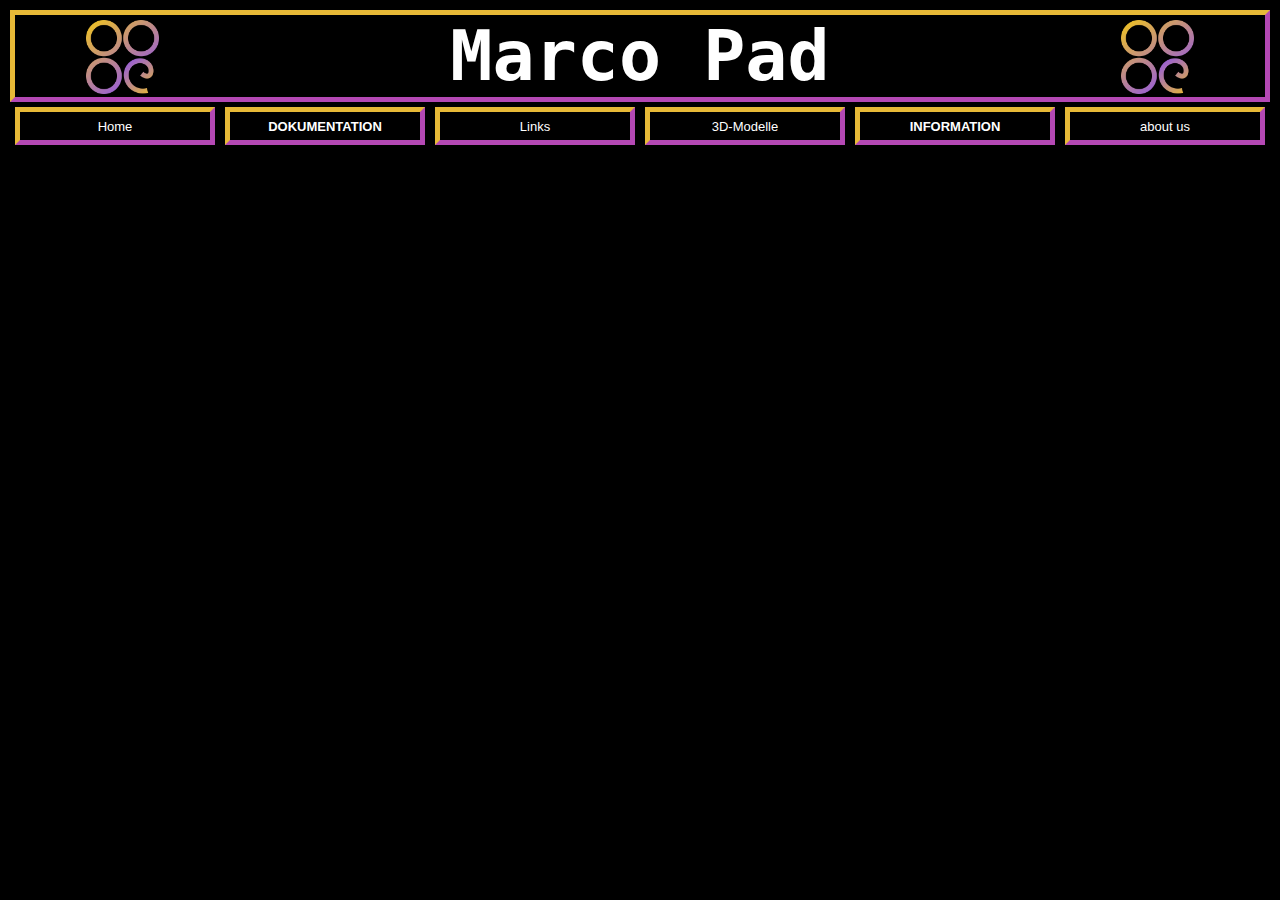
<file: musterseite.html>
<!doctype html>
<html>
  <head>
    <meta charset="utf-8" />
    <title>j_GameON</title>
    <link rel="stylesheet" href="formatierung.css" />
    <link rel="icon" href="bilder/Logo.png" />
  </head>

  <body>
    <div id="boxH">
      <div class="header">
        <h1>Marco Pad</h1>
        <img style="left: 6%" src="bilder/Logo.png" />
        <img style="right: 6%" src="bilder/Logo.png" />
      </div>
      <ul class="nav">
        <li><a href="/marco-pad">Home</a></li>
        <li>
          <a href="#">Dokumentation</a>
          <ul>
            <li><a href="stundenprotokoll.html">Stundenprotokoll</a></li>
            <li><a href="meilensteine.html">Meilensteine und co.</a></li>
          </ul>
        </li>
        <li><a href="links.html">Links</a></li>
        <li><a href="3d.html">3D-Modelle</a></li>
        <li>
          <a href="#">Information</a>
          <ul>
            <li><a href="maße.html">Maße</a></li>
            <li><a href="funktionen.html">Funktionen</a></li>
          </ul>
        </li>
        <li><a href="about-us.html">about us</a></li>
      </ul>
    </div>
  </body>
</html>
</file>
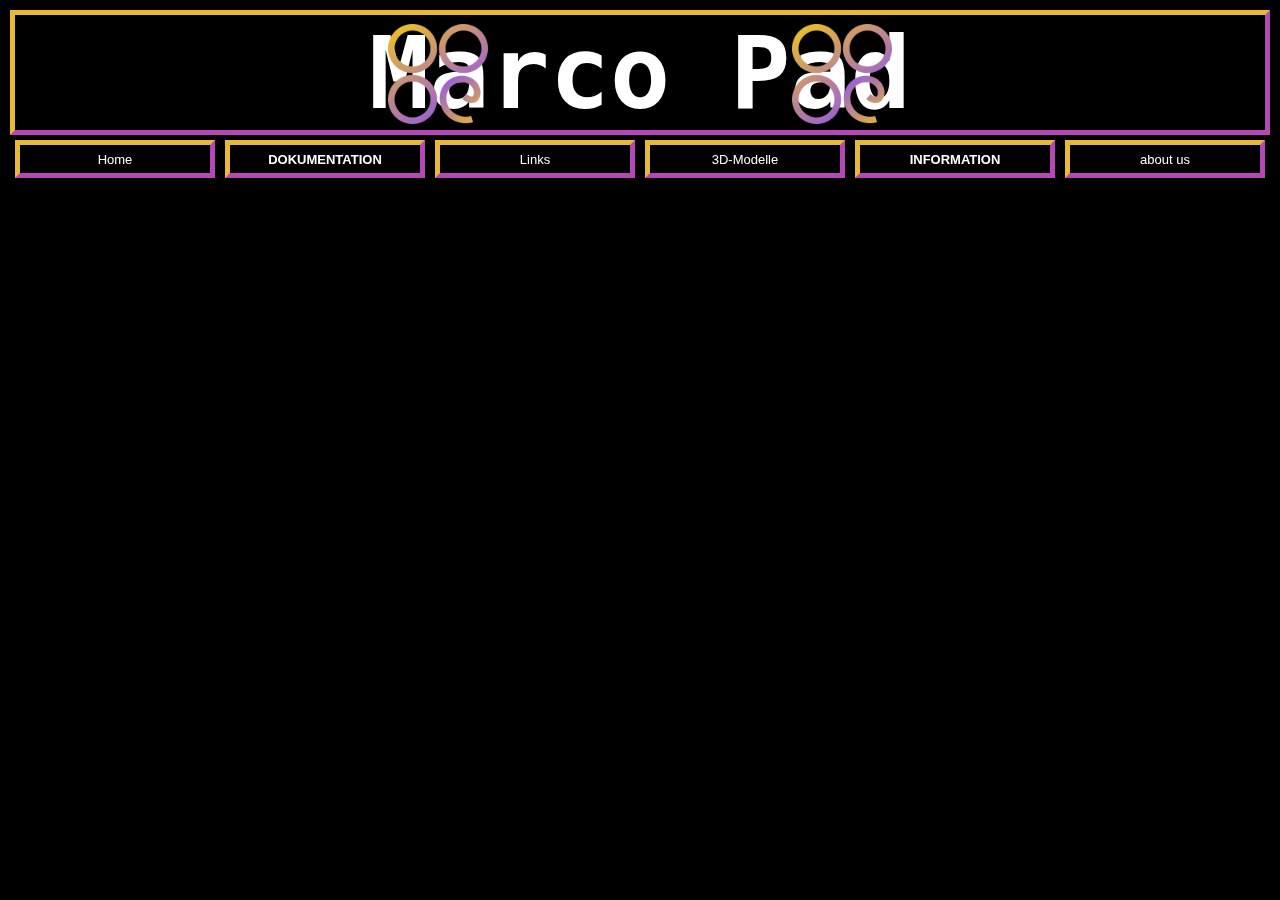
<file: Musterseite.html>
<!doctype html>
<html>
  <head>
    <meta charset="utf-8" />
    <title>j_GameON</title>
    <link rel="stylesheet" href="Formatierung.css" />
    <link rel="icon" href="bilder/Logo.png" />
  </head>

  <body>
    <div id="boxH">
      <div class="header">
        <h1>Marco Pad</h1>
        <img style="left: 30%" src="bilder/Logo.png" />
        <img style="right: 30%" src="bilder/Logo.png" />
      </div>
      <ul class="nav">
        <li><a href="/marco-pad">Home</a></li>
        <li>
          <a href="#">Dokumentation</a>
          <ul>
            <li><a href="Stundenprotokoll.html">Stundenprotokoll</a></li>
            <li><a href="Meilensteine.html">Meilensteine und co.</a></li>
          </ul>
        </li>
        <li><a href="Links.html">Links</a></li>
        <li><a href="3d.html">3D-Modelle</a></li>
        <li>
          <a href="#">Information</a>
          <ul>
            <li><a href="Maße.html">Maße</a></li>
            <li><a href="Funktionen.html">Funktionen</a></li>
          </ul>
        </li>
        <li><a href="aboutUs.html">about us</a></li>
      </ul>
    </div>
  </body>
</html>
</file>
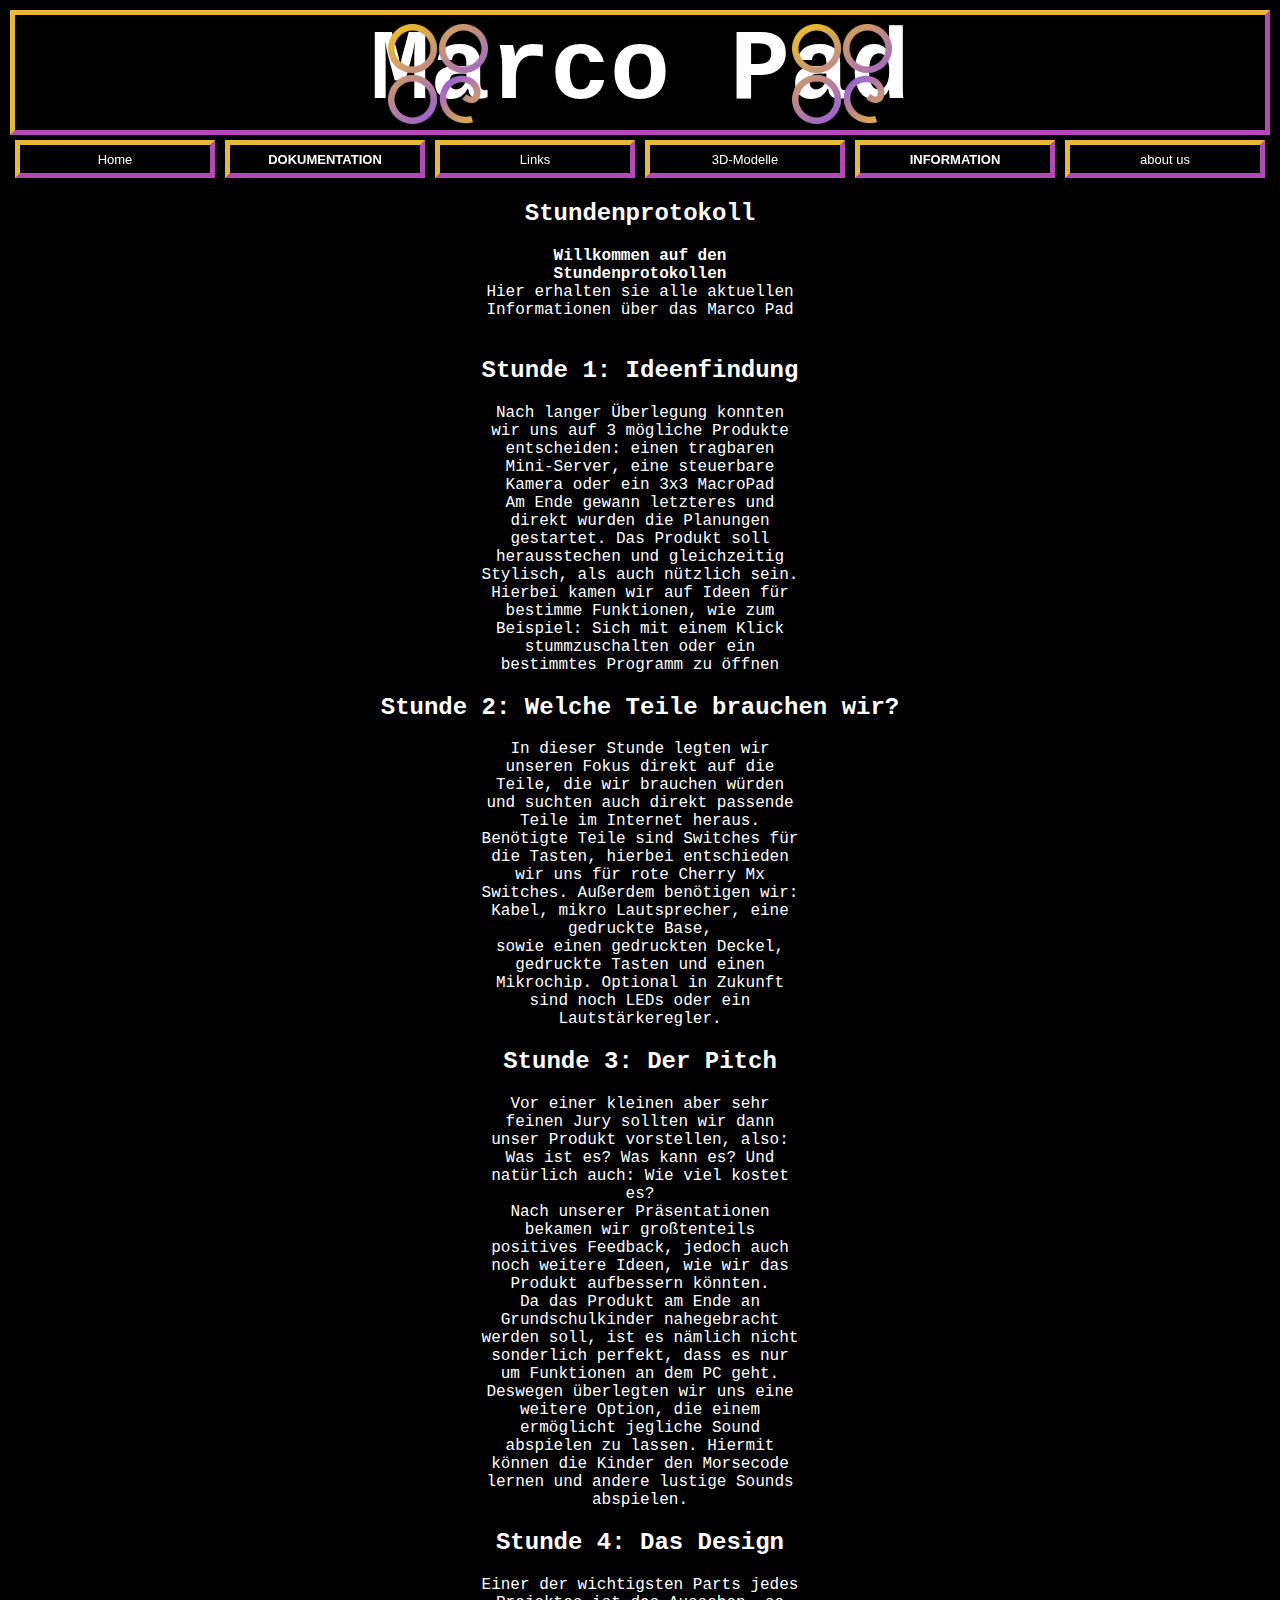
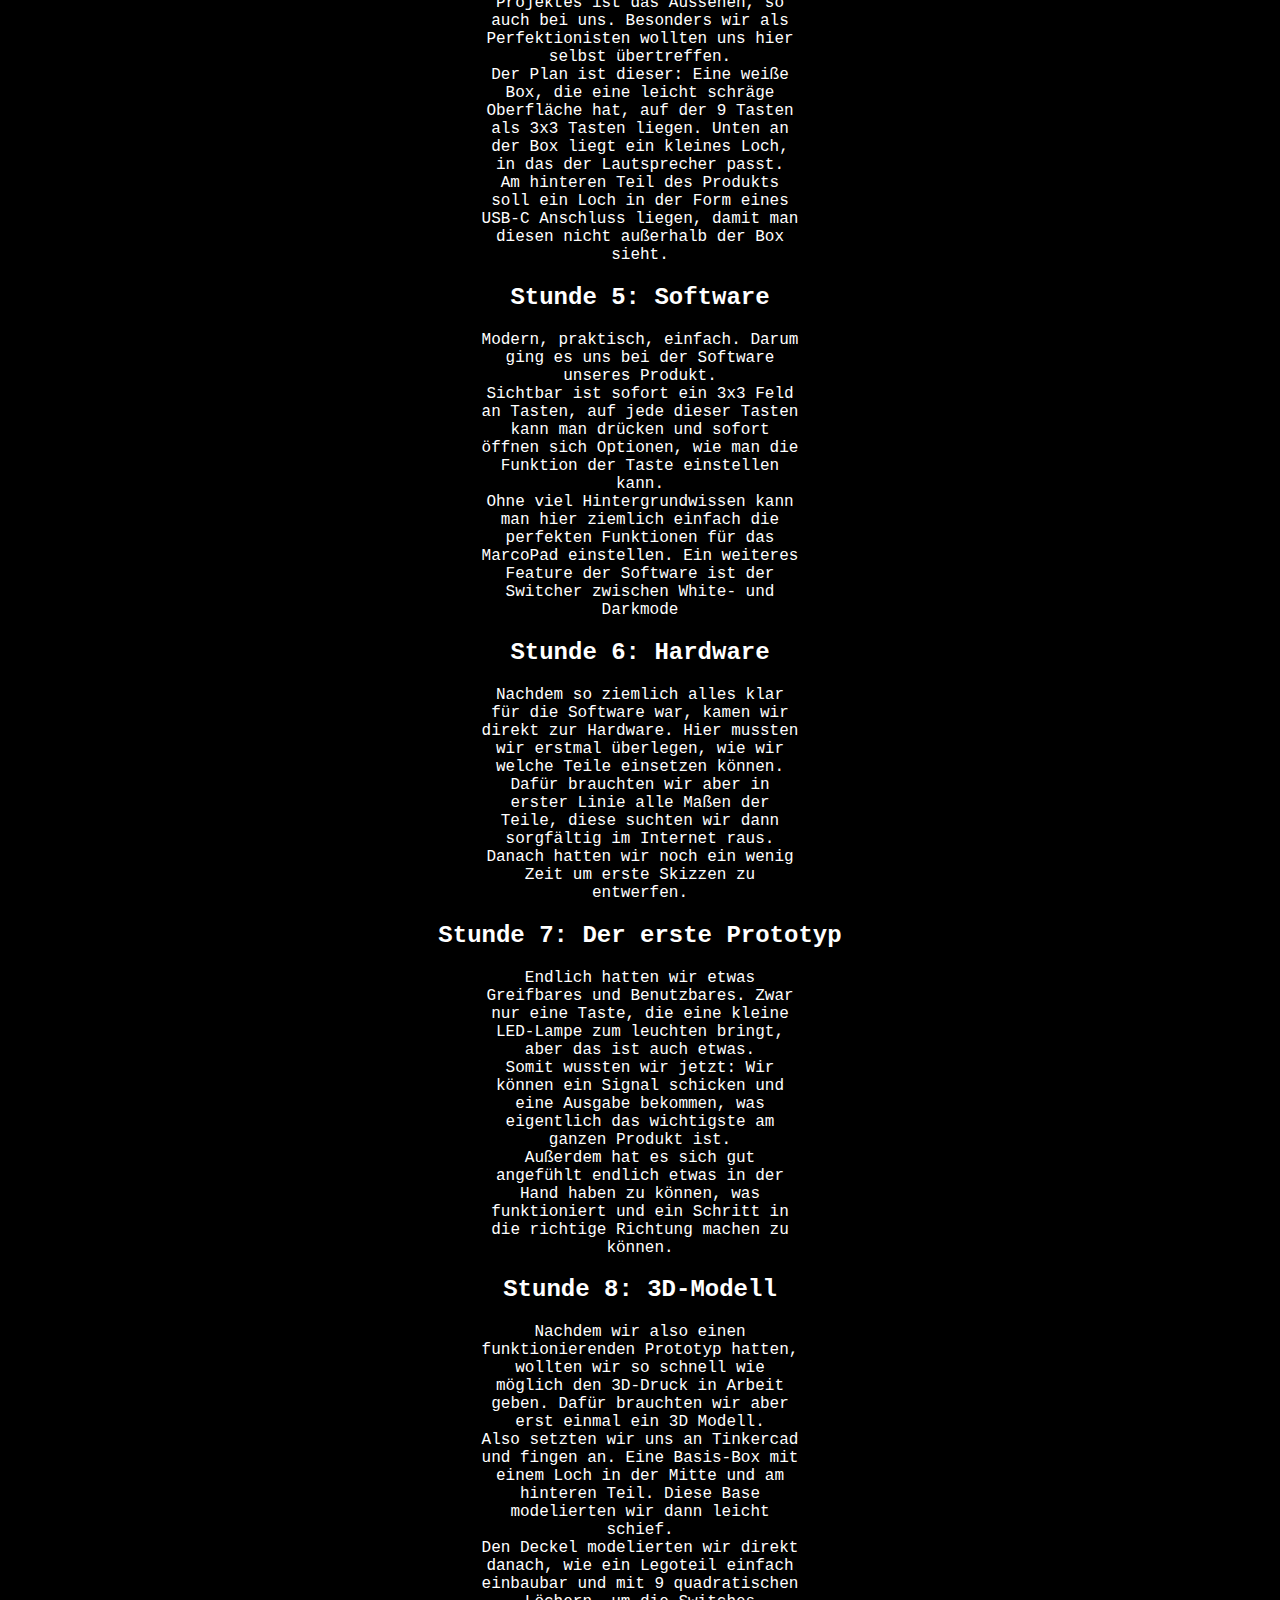
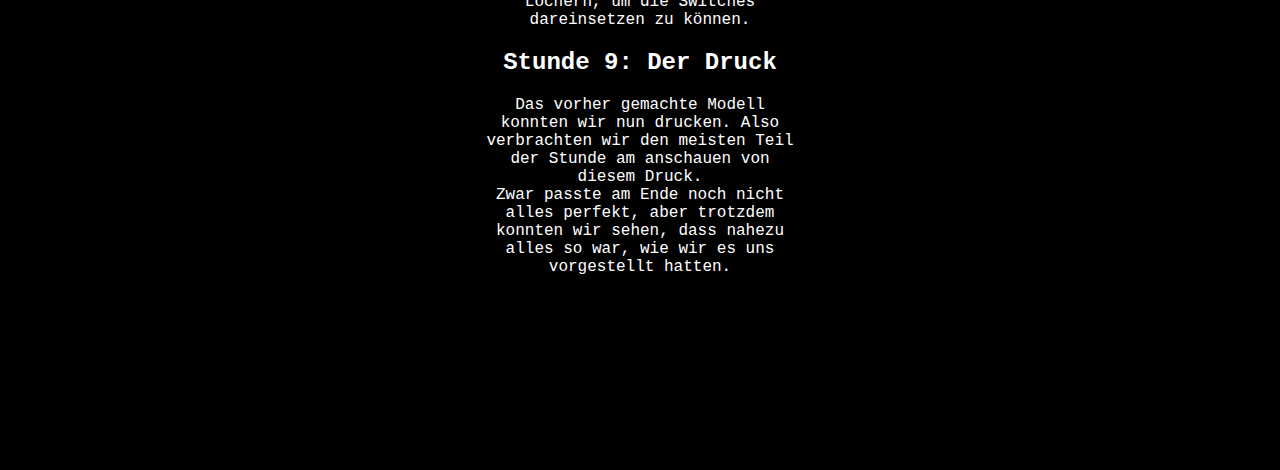
<file: Stundenprotokoll.html>
<!doctype html>
<html>
  <head>
    <meta charset="utf-8" />
    <title>j_GameON</title>
    <link rel="stylesheet" href="Formatierung.css" />
    <link rel="icon" href="bilder/Logo.png" />
  </head>

  <body>
    <div id="boxH">
      <div class="header">
        <h1>Marco Pad</h1>
        <img style="left: 30%" src="bilder/Logo.png" />
        <img style="right: 30%" src="bilder/Logo.png" />
      </div>
      <ul class="nav">
        <li><a href="/marco-pad">Home</a></li>
        <li>
          <a href="#">Dokumentation</a>
          <ul>
            <li><a href="Stundenprotokoll.html">Stundenprotokoll</a></li>
            <li><a href="Meilensteine.html">Meilensteine und co.</a></li>
          </ul>
        </li>
        <li><a href="Links.html">Links</a></li>
        <li><a href="3d.html">3D-Modelle</a></li>
        <li>
          <a href="#">Information</a>
          <ul>
            <li><a href="Maße.html">Maße</a></li>
            <li><a href="Funktionen.html">Funktionen</a></li>
          </ul>
        </li>
        <li><a href="aboutUs.html">about us</a></li>
      </ul>
    </div>
    <div id="BoxStunden">
      <h2>Stundenprotokoll</h2>
      <p>
        <b>Willkommen auf den Stundenprotokollen</b> <br />
        Hier erhalten sie alle aktuellen Informationen über das Marco Pad
      </p>
      <br />
      <h2>Stunde 1: Ideenfindung</h2>
      <p>
        Nach langer Überlegung konnten wir uns auf 3 mögliche Produkte
        entscheiden: einen tragbaren Mini-Server, eine steuerbare Kamera oder
        ein 3x3 MacroPad<br />
        Am Ende gewann letzteres und direkt wurden die Planungen gestartet. Das
        Produkt soll herausstechen und gleichzeitig Stylisch, als auch nützlich
        sein.<br />
        Hierbei kamen wir auf Ideen für bestimme Funktionen, wie zum Beispiel:
        Sich mit einem Klick stummzuschalten oder ein bestimmtes Programm zu
        öffnen<br />
      </p>
      <h2>Stunde 2: Welche Teile brauchen wir?</h2>
      <p>
        In dieser Stunde legten wir unseren Fokus direkt auf die Teile, die wir
        brauchen würden und suchten auch direkt passende Teile im Internet
        heraus.<br />
        Benötigte Teile sind Switches für die Tasten, hierbei entschieden wir
        uns für rote Cherry Mx Switches. Außerdem benötigen wir: Kabel, mikro
        Lautsprecher, eine gedruckte Base,<br />
        sowie einen gedruckten Deckel, gedruckte Tasten und einen Mikrochip.
        Optional in Zukunft sind noch LEDs oder ein Lautstärkeregler.<br />
      </p>
      <h2>Stunde 3: Der Pitch</h2>
      <p>
        Vor einer kleinen aber sehr feinen Jury sollten wir dann unser Produkt
        vorstellen, also: Was ist es? Was kann es? Und natürlich auch: Wie viel
        kostet es?<br />
        Nach unserer Präsentationen bekamen wir großtenteils positives Feedback,
        jedoch auch noch weitere Ideen, wie wir das Produkt aufbessern
        könnten.<br />
        Da das Produkt am Ende an Grundschulkinder nahegebracht werden soll, ist
        es nämlich nicht sonderlich perfekt, dass es nur um Funktionen an dem PC
        geht.<br />
        Deswegen überlegten wir uns eine weitere Option, die einem ermöglicht
        jegliche Sound abspielen zu lassen. Hiermit können die Kinder den
        Morsecode lernen und andere lustige Sounds abspielen.
      </p>
      <h2>Stunde 4: Das Design</h2>
      <p>
        Einer der wichtigsten Parts jedes Projektes ist das Aussehen, so auch
        bei uns. Besonders wir als Perfektionisten wollten uns hier selbst
        übertreffen.<br />
        Der Plan ist dieser: Eine weiße Box, die eine leicht schräge Oberfläche
        hat, auf der 9 Tasten als 3x3 Tasten liegen. Unten an der Box liegt ein
        kleines Loch, in das der Lautsprecher passt.<br />
        Am hinteren Teil des Produkts soll ein Loch in der Form eines USB-C
        Anschluss liegen, damit man diesen nicht außerhalb der Box sieht. <br />
      </p>
      <h2>Stunde 5: Software</h2>
      <p>
        Modern, praktisch, einfach. Darum ging es uns bei der Software unseres
        Produkt.<br />
        Sichtbar ist sofort ein 3x3 Feld an Tasten, auf jede dieser Tasten kann
        man drücken und sofort öffnen sich Optionen, wie man die Funktion der
        Taste einstellen kann.<br />
        Ohne viel Hintergrundwissen kann man hier ziemlich einfach die perfekten
        Funktionen für das MarcoPad einstellen. Ein weiteres Feature der
        Software ist der Switcher zwischen White- und Darkmode<br />
      </p>
      <h2>Stunde 6: Hardware</h2>
      <p>
        Nachdem so ziemlich alles klar für die Software war, kamen wir direkt
        zur Hardware. Hier mussten wir erstmal überlegen, wie wir welche Teile
        einsetzen können.<br />
        Dafür brauchten wir aber in erster Linie alle Maßen der Teile, diese
        suchten wir dann sorgfältig im Internet raus. Danach hatten wir noch ein
        wenig Zeit um erste Skizzen zu entwerfen.<br />
      </p>
      <h2>Stunde 7: Der erste Prototyp</h2>
      <p>
        Endlich hatten wir etwas Greifbares und Benutzbares. Zwar nur eine
        Taste, die eine kleine LED-Lampe zum leuchten bringt, aber das ist auch
        etwas.<br />
        Somit wussten wir jetzt: Wir können ein Signal schicken und eine Ausgabe
        bekommen, was eigentlich das wichtigste am ganzen Produkt ist. <br />
        Außerdem hat es sich gut angefühlt endlich etwas in der Hand haben zu
        können, was funktioniert und ein Schritt in die richtige Richtung machen
        zu können.<br />
      </p>
      <h2>Stunde 8: 3D-Modell</h2>
      <p>
        Nachdem wir also einen funktionierenden Prototyp hatten, wollten wir so
        schnell wie möglich den 3D-Druck in Arbeit geben. Dafür brauchten wir
        aber erst einmal ein 3D Modell.<br />
        Also setzten wir uns an Tinkercad und fingen an. Eine Basis-Box mit
        einem Loch in der Mitte und am hinteren Teil. Diese Base modelierten wir
        dann leicht schief. <br />
        Den Deckel modelierten wir direkt danach, wie ein Legoteil einfach
        einbaubar und mit 9 quadratischen Löchern, um die Switches dareinsetzen
        zu können. <br />
      </p>
      <h2>Stunde 9: Der Druck</h2>
      <p>
        Das vorher gemachte Modell konnten wir nun drucken. Also verbrachten wir
        den meisten Teil der Stunde am anschauen von diesem Druck.<br />
        Zwar passte am Ende noch nicht alles perfekt, aber trotzdem konnten wir
        sehen, dass nahezu alles so war, wie wir es uns vorgestellt hatten.
        <br />
        <br />
        <br />
      </p>
    </div>
  </body>
</html>
</file>
<file: formatierung.css>
* {
  box-sizing: border-box;
  /*Legt fest wie die komplette Breite und Höhe von jedem Element berechnet wird, durch das Attribut border-box wird die border-width zu der größe der Box hinzugefügt*/
}

body {
  margin: 0;
  font-family: "Monaco", Monospace;
}

ul.nav {
  font-family: Verdana, Arial, Helvetica, sans-serif;
  font-size: small;
  list-style: none;
  margin: 0;
  padding: 0;
  position: relative;
  width: 100%;
  display: flex;
  /* alternatives box layout erlaubt dass alle li's nebeneinander sind und trotzdem die komplette breite ausfüllen*/
}

.nav > li,
h1 {
  margin: 5px;
}

li {
  background-color: black;
  float: left;
  padding: 0.5em 0;
  position: relative;
  width: 100%;
}

li a {
  color: white;
  text-decoration: none;
}

li a[href="#"] {
  font-weight: 700;
  text-transform: uppercase;
  text-align: center;
}

li ul {
  display: none;
  left: 0;
  position: absolute;
  padding: 0;
  top: 2.3em;
  width: 100%;
}

li ul li {
  transition: all 0.25s;
  margin: 0;
}

li ul li:hover {
  background-color: white;
  padding: 10px 0;
}

li ul li:hover a {
  color: black;
}

li:hover ul {
  display: block;
}

.nav > li,
.nav li ul,
h1 {
  border: solid rgb(180, 72, 180) 5px;
  border-left-color: rgb(231, 185, 55);
  border-top-color: rgb(231, 185, 55);
}

h1 {
  text-align: center;
  color: white;
  font-family: "Impact", Monospace;
  font-size: 70px;
  margin: auto;
  width: 100%;
}

body {
  background-color: black;
}

font {
  color: white;
  font-size: 20px;
}

p {
  color: white;
  text-align: center;
  margin: auto;
  width: 50%;
}

.header {
  position: relative;
}

.header img {
  position: absolute;
  top: 2px;
  bottom: 0;
  height: 80%;
  margin: auto;
}

#boxH {
  text-align: center;
  position: fixed;
  left: 10px;
  right: 10px;
  top: 10px;
  background-color: black;
  z-index: 10;
  height: 150px;
}

#boxLogo {
  position: absolute;
  right: 10%;
  top: 3%;
}

#boxAll {
  height: 95%;
  width: 95%;
  border: 2px solid white;
}

form {
  text-align: left;
  color: white;
  margin-top: 1%;
}

input {
  border: solid rgb(180, 72, 180) 5px;
  border-bottom-color: purple;
  border-right-color: purple;
}

h2 {
  color: white;
}

#boxVid {
  width: 100vw;
  height: 100vh;
  overflow: hidden;
  z-index: -3;
  display: flex;
  justify-content: center;
  /* zentriert alle kind elemente auf der x achse */
}

#boxVid video {
  height: 100%;
}

#BoxForm form {
  font-size: 16px;
  position: absolute;
  left: 20%;
  text-align: center;
  top: 10%;
}

table {
  color: white;
  border-left-color: violet;
  border-bottom-color: violet;
  border-top-color: magenta;
  border-right-color: magenta;
}

#BoxUnicorn {
  position: absolute;
  top: 25%;
  height: 30%;
  float: left;
  left: 10%;
}

#BoxUnicorn2 {
  position: absolute;
  top: 48%;
  height: 30%;
  float: left;
  left: 22%;
}

#BoxUnicorn3 {
  position: absolute;
  top: 100%;
  height: 30%;
  float: left;
  left: 22%;
}

#BoxUnicorn4 {
  position: absolute;
  top: 130%;
  height: 30%;
  float: left;
  left: 22%;
}

#BoxUnicorn5 {
  position: absolute;
  top: 160%;
  height: 30%;
  float: left;
  left: 22%;
}

#BoxUnicorn6 {
  position: absolute;
  top: 190%;
  height: 30%;
  float: left;
  left: 22%;
}

#BoxUnicorn7 {
  position: absolute;
  top: 220%;
  height: 30%;
  float: left;
  left: 22%;
}

#BoxMouse {
  position: absolute;
  top: 250%;
  height: 30%;
  float: left;
  left: 12%;
}

#BoxKeyboard2 {
  position: absolute;
  top: 280%;
  height: 30%;
  float: left;
  left: 22%;
}

#BoxKeyboard {
  position: absolute;
  top: 75%;
  height: 30%;
  float: left;
  left: 13%;
}

#BoxStunden {
  position: absolute;
  top: 20%;
  text-align: center;
  margin: auto;
  left: 25%;
  right: 25%;
}

#BoxSteine {
  position: absolute;
  top: 30%;
  text-align: center;
  left: 17%;
}

#BoxSteine table {
  position: relative;
  left: 47%;
  border: 2px solid magenta;
  top: 40%;
}

#BoxSteine td {
  border: 2px solid magenta;
  margin: auto;
  font-size: 20px;
}

#BoxSteine h2 {
  position: relative;
  left: 50%;
  top: 20%;
  font-size: 30px;
}

#BoxSteine th {
  font-size: 40px;
  text-decoration: underline;
}

#BoxMaße {
  top: 30%;
  position: absolute;
  text-align: center;
  left: 23%;
}

#BoxMaße td {
  border: solid rgb(122, 90, 3) 5px;
  border-left-color: rgb(231, 185, 55);
  border-top-color: rgb(231, 185, 55);
  font-size: 25px;
  color: rgb(192, 151, 192);
}

#BoxMaße th {
  font-size: 40px;
  border: solid rgb(122, 90, 3) 5px;
  border-left-color: rgb(231, 185, 55);
  border-top-color: rgb(231, 185, 55);
  color: rgb(192, 151, 192);
}

#BoxFunktionen {
  top: 20%;
  position: absolute;
  text-align: center;
  left: 19%;
}

#BoxLinks {
  position: absolute;
  top: 30%;
  left: 27%;
}

#BoxLinks h2 {
  position: relative;
  left: 45%;
  color: white;
}

#BoxLinks a {
  float: left;
  width: 32%;
  margin-right: 2%;
  padding: 20px;
}

#BoxSoftware {
  position: absolute;
  text-align: center;
  top: 110%;
  left: 10%;
}

#BoxSoftware ul {
  text-align: left;
  color: white;
}

#BoxSoftware p {
  text-align: left;
  color: white;
}

#BoxSoftware h2 {
  text-align: left;
  color: white;
}

#BoxSoftware h3 {
  text-align: left;
  color: white;
}

#BoxSoftware a {
  text-align: left;
  color: white;
}

#Switches {
  position: absolute;
  top: 35%;
}

#Speaker {
  position: absolute;
  left: 90%;
  top: 17%;
}

#Prozessor {
  position: absolute;
  margin-top: 30%;
}

#Tinker {
  position: absolute;
  left: 58.2%;
  margin-top: 30%;
}

#BoxAbout {
  position: absolute;
  top: 30%;
  width: 50%;
  left: 25%;
  text-align: center;
}

#Box3d td {
  border: solid rgb(102, 30, 102) 5px;
  border-left-color: rgb(180, 72, 180);
  border-top-color: rgb(180, 72, 180);
  font-size: 25px;
  color: rgb(228, 209, 159);
}

#Box3d th {
  font-size: 40px;
  border: solid rgb(102, 30, 102) 5px;
  border-left-color: rgb(180, 72, 180);
  border-top-color: rgb(180, 72, 180);
  color: rgb(228, 209, 159);
}

#Box3d {
  position: absolute;
  top: 30%;
  text-align: center;
  left: 18%;
}
</file>
<file: Formatierung.css>
* {
  box-sizing: border-box;
  /*Legt fest wie die komplette Breite und Höhe von jedem Element berechnet wird, durch das Attribut border-box wird die border-width zu der größe der Box hinzugefügt*/
}

body {
  margin: 0;
  font-family: "Monaco", Monospace;
}

ul.nav {
  font-family: Verdana, Arial, Helvetica, sans-serif;
  font-size: small;
  list-style: none;
  margin: 0;
  padding: 0;
  position: relative;
  width: 100%;
  display: flex;
  /* alternatives box layout erlaubt dass alle li's nebeneinander sind und trotzdem die komplette breite ausfüllen*/
}

.nav > li,
h1 {
  margin: 5px;
}

li {
  background-color: black;
  float: left;
  padding: 0.5em 0;
  position: relative;
  width: 100%;
}

li a {
  color: white;
  text-decoration: none;
}

li a[href="#"] {
  font-weight: 700;
  text-transform: uppercase;
  text-align: center;
}

li ul {
  display: none;
  left: 0;
  position: absolute;
  padding: 0;
  top: 2.3em;
  width: 100%;
}

li ul li {
  transition: all 0.25s;
  margin: 0;
}

li ul li:hover {
  background-color: white;
  padding: 10px 0;
}

li ul li:hover a {
  color: black;
}

li:hover ul {
  display: block;
}

.nav > li,
.nav li ul,
h1 {
  border: solid rgb(180, 72, 180) 5px;
  border-left-color: rgb(231, 185, 55);
  border-top-color: rgb(231, 185, 55);
}

h1 {
  text-align: center;
  color: white;
  font-family: "Impact", Monospace;
  font-size: 100px;
  margin: auto;
  width: 100%;
  height: 125px;
}

body {
  background-color: black;
}

font {
  color: white;
  font-size: 20px;
}

p {
  color: white;
  text-align: center;
  margin: auto;
  width: 50%;
}

.header {
  position: relative;
}

.header img {
  position: absolute;
  top: 2px;
  bottom: 0;
  height: 80%;
  margin: auto;
}

#boxH {
  text-align: center;
  position: fixed;
  left: 10px;
  right: 10px;
  top: 10px;
  background-color: black;
  z-index: 10;
  height: 150px;
}

#boxLogo {
  position: absolute;
  right: 10%;
  top: 3%;
}

#boxAll {
  height: 95%;
  width: 95%;
  border: 2px solid white;
}

form {
  text-align: left;
  color: white;
  margin-top: 1%;
}

input {
  border: solid rgb(180, 72, 180) 5px;
  border-bottom-color: purple;
  border-right-color: purple;
}

h2 {
  color: white;
}

#boxVid {
  width: 100vw;
  height: 100vh;
  overflow: hidden;
  z-index: -3;
  display: flex;
  justify-content: center;
  /* zentriert alle kind elemente auf der x achse */
}

#boxVid video {
  height: 100%;
}

#BoxForm form {
  font-size: 16px;
  position: absolute;
  left: 20%;
  text-align: center;
  top: 10%;
}

table {
  color: white;
  border-left-color: violet;
  border-bottom-color: violet;
  border-top-color: magenta;
  border-right-color: magenta;
}

#BoxUnicorn {
  position: absolute;
  top: 25%;
  height: 30%;
  float: left;
  left: 10%;
}

#BoxUnicorn2 {
  position: absolute;
  top: 48%;
  height: 30%;
  float: left;
  left: 22%;
}

#BoxUnicorn3 {
  position: absolute;
  top: 100%;
  height: 30%;
  float: left;
  left: 22%;
}

#BoxUnicorn4 {
  position: absolute;
  top: 130%;
  height: 30%;
  float: left;
  left: 22%;
}

#BoxUnicorn5 {
  position: absolute;
  top: 160%;
  height: 30%;
  float: left;
  left: 22%;
}

#BoxUnicorn6 {
  position: absolute;
  top: 190%;
  height: 30%;
  float: left;
  left: 22%;
}

#BoxUnicorn7 {
  position: absolute;
  top: 220%;
  height: 30%;
  float: left;
  left: 22%;
}

#BoxMouse {
  position: absolute;
  top: 250%;
  height: 30%;
  float: left;
  left: 12%;
}

#BoxKeyboard2 {
  position: absolute;
  top: 280%;
  height: 30%;
  float: left;
  left: 22%;
}

#BoxKeyboard {
  position: absolute;
  top: 75%;
  height: 30%;
  float: left;
  left: 13%;
}

#BoxStunden {
  position: absolute;
  top: 20%;
  text-align: center;
  margin: auto;
  left: 25%;
  right: 25%;
}

#BoxSteine {
  position: absolute;
  top: 30%;
  text-align: center;
  left: 17%;
}

#BoxSteine table {
  position: relative;
  left: 47%;
  border: 2px solid magenta;
  top: 40%;
}

#BoxSteine td {
  border: 2px solid magenta;
  margin: auto;
  font-size: 20px;
}

#BoxSteine h2 {
  position: relative;
  left: 50%;
  top: 20%;
  font-size: 30px;
}

#BoxSteine th {
  font-size: 40px;
  text-decoration: underline;
}

#BoxMaße {
  top: 30%;
  position: absolute;
  text-align: center;
  left: 23%;
}

#BoxMaße td {
  border: solid rgb(122, 90, 3) 5px;
  border-left-color: rgb(231, 185, 55);
  border-top-color: rgb(231, 185, 55);
  font-size: 25px;
  color: rgb(192, 151, 192);
}

#BoxMaße th {
  font-size: 40px;
  border: solid rgb(122, 90, 3) 5px;
  border-left-color: rgb(231, 185, 55);
  border-top-color: rgb(231, 185, 55);
  color: rgb(192, 151, 192);
}

#BoxFunktionen {
  top: 20%;
  position: absolute;
  text-align: center;
  left: 19%;
}

#BoxLinks {
  position: absolute;
  top: 30%;
  left: 27%;
}

#BoxLinks h2 {
  position: relative;
  left: 45%;
  color: white;
}

#BoxLinks a {
  float: left;
  width: 32%;
  margin-right: 2%;
  padding: 20px;
}

#BoxSoftware {
  position: absolute;
  text-align: center;
  top: 110%;
  left: 10%;
}

#BoxSoftware ul {
  text-align: left;
  color: white;
}

#BoxSoftware p {
  text-align: left;
  color: white;
}

#BoxSoftware h2 {
  text-align: left;
  color: white;
}

#BoxSoftware h3 {
  text-align: left;
  color: white;
}

#BoxSoftware a {
  text-align: left;
  color: white;
}

#Switches {
  position: absolute;
  top: 35%;
}

#Speaker {
  position: absolute;
  left: 90%;
  top: 17%;
}

#Prozessor {
  position: absolute;
  margin-top: 30%;
}

#Tinker {
  position: absolute;
  left: 58.2%;
  margin-top: 30%;
}

#BoxAbout {
  position: absolute;
  top: 30%;
  width: 50%;
  left: 25%;
  text-align: center;
}

#Box3d td {
  border: solid rgb(102, 30, 102) 5px;
  border-left-color: rgb(180, 72, 180);
  border-top-color: rgb(180, 72, 180);
  font-size: 25px;
  color: rgb(228, 209, 159);
}

#Box3d th {
  font-size: 40px;
  border: solid rgb(102, 30, 102) 5px;
  border-left-color: rgb(180, 72, 180);
  border-top-color: rgb(180, 72, 180);
  color: rgb(228, 209, 159);
}

#Box3d {
  position: absolute;
  top: 30%;
  text-align: center;
  left: 18%;
}
</file>
